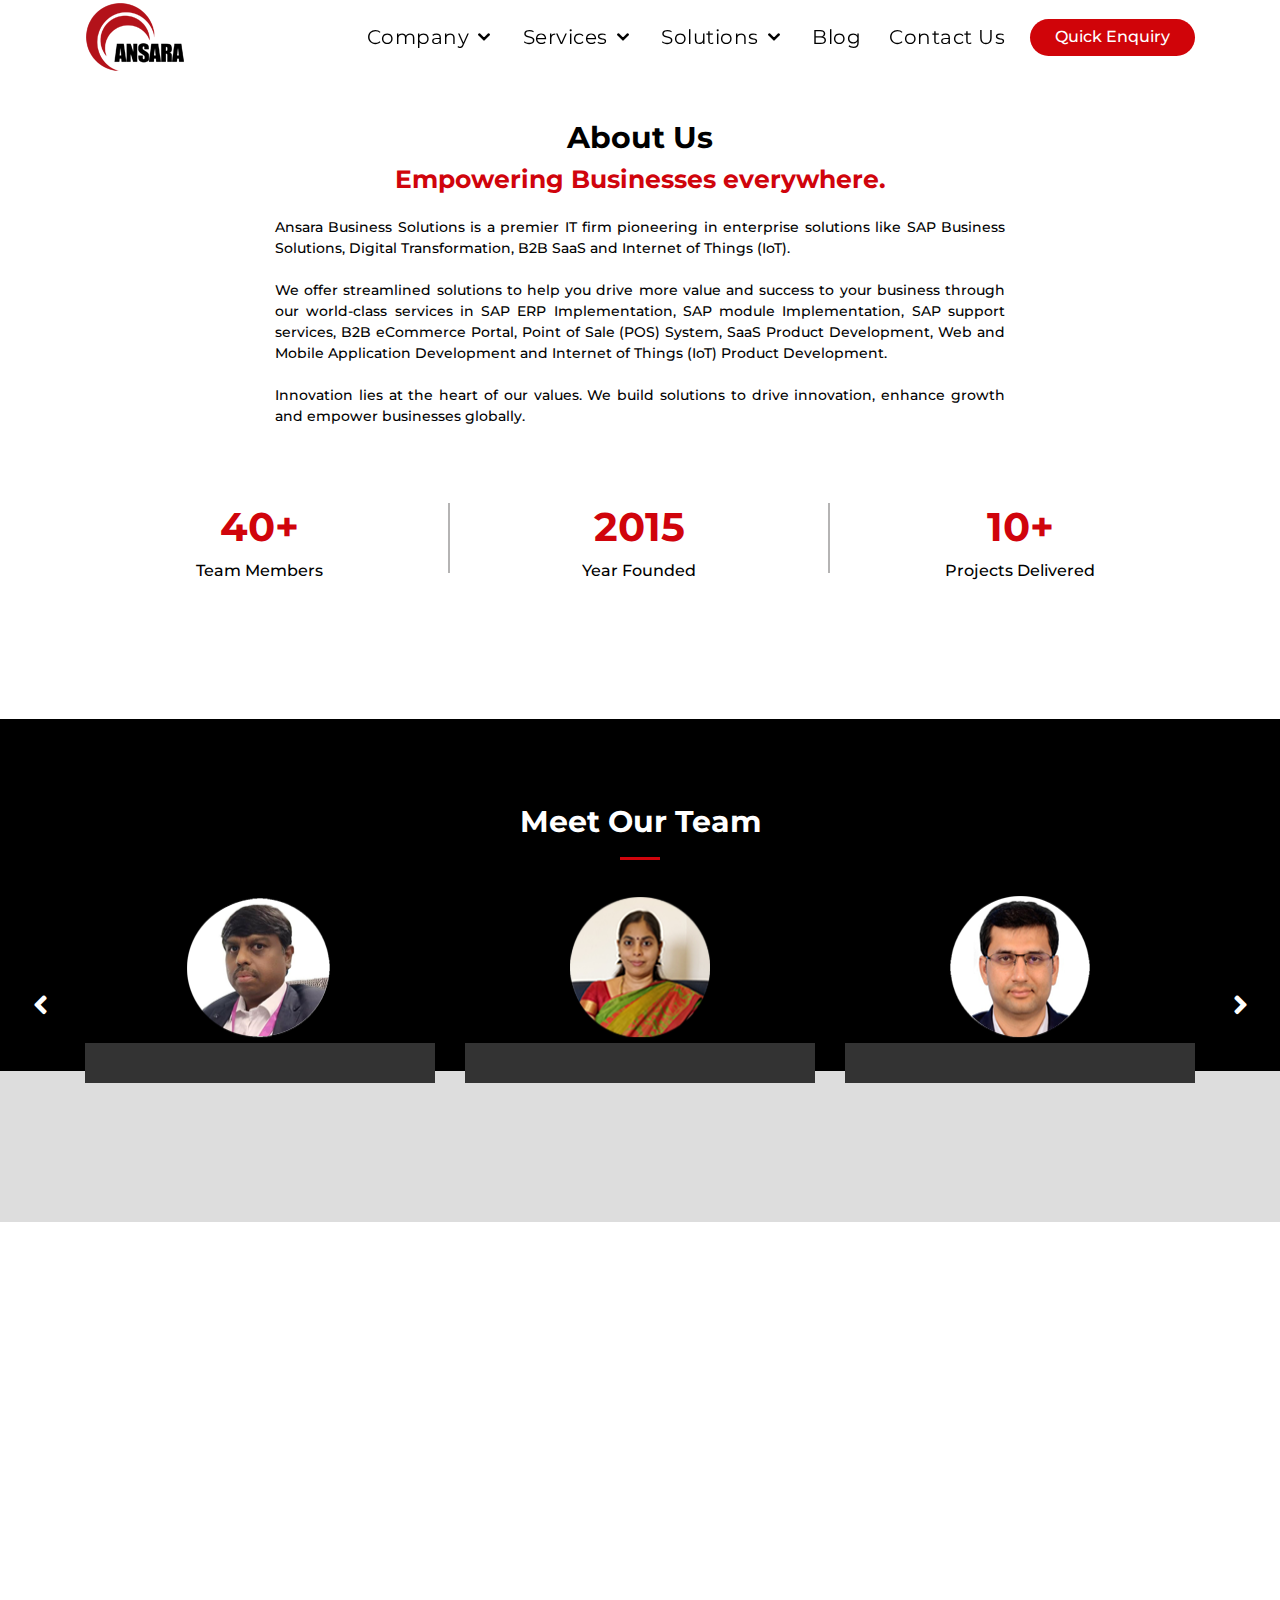
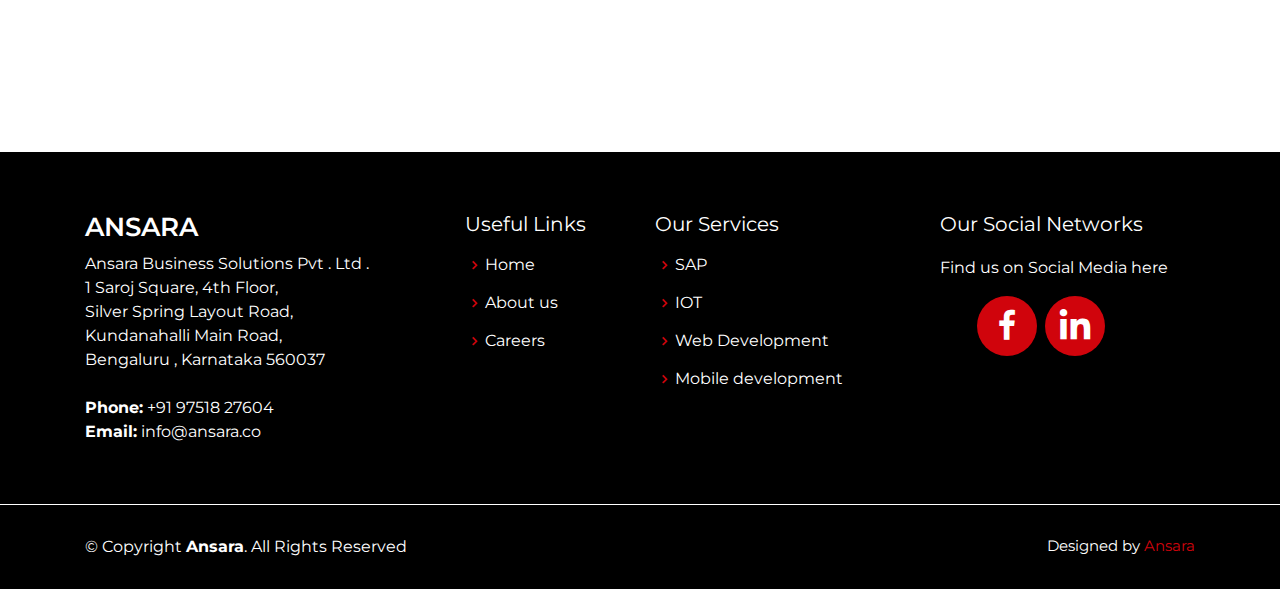
<file: about.html>
<!DOCTYPE html>
<html lang="en">

<head>
  <meta charset="utf-8">
  <meta content="width=device-width, initial-scale=1.0" name="viewport">

  <title>Ansara - SaaS Business Solutions | Business Consulting | Web App Development</title>
  <meta content="" name="description">
  <meta content="" name="keywords">

  <!-- Favicons -->
  <link href="assets/img/favicon.png" rel="icon">
  <link href="assets/img/apple-touch-icon.png" rel="apple-touch-icon">
  <link rel="stylesheet" href="https://use.fontawesome.com/releases/v5.6.3/css/all.css">

  <!-- Google Fonts -->
 <link href="https://fonts.googleapis.com/css2?family=Montserrat:wght@100;200;300;400;500;600;700;800;900&display=swap" rel="stylesheet">

  <!-- Vendor CSS Files -->
  <link href="assets/vendor/bootstrap/css/bootstrap.min.css" rel="stylesheet">
  <link href="assets/vendor/icofont/icofont.min.css" rel="stylesheet">
  <link href="assets/vendor/boxicons/css/boxicons.min.css" rel="stylesheet">
  <link href="assets/vendor/remixicon/remixicon.css" rel="stylesheet">
  <link href="assets/vendor/venobox/venobox.css" rel="stylesheet">
  <link href="assets/vendor/owl.carousel/assets/owl.carousel.min.css" rel="stylesheet">
  <link href="assets/vendor/aos/aos.css" rel="stylesheet">

  <!-- Template Main CSS File -->
  <link href="assets/css/style.css" rel="stylesheet">
  <link href="assets/css/style1.css" rel="stylesheet">
 <style>
   .fa, .fas {
    font-weight: 900;
    font-size: 30px;
    color: #fff;
}
.team1{
  width:150px !important;
  height:150px !important;
}
   .testimonials{
	background-color: #000;
	position: relative;
	/* padding-top: 80px; */
	&:after{
		content: '';
		position: absolute;
		bottom: 0;
		left: 0;
		right: 0;
		width: 100%;
		height: 30%;
		background-color: #ddd;
	}
}
#customers-testimonials {
	.item-details{
		background-color: #333333;
		color: #fff;
		padding: 20px 10px;
		text-align: left;
		h5{
			margin: 0 0 15px;
			font-size: 18px;
			line-height: 18px;
			span{
				color: red;
				float:right;
				padding-right: 20px;
			}
		}
		p{
			font-size: 14px;
		}
	}
	.item {
			text-align: center;
			// padding: 20px;
			margin-bottom:80px;
	}
}
.owl-carousel .owl-nav [class*='owl-'] {
  -webkit-transition: all .3s ease;
  transition: all .3s ease;
}
.owl-carousel .owl-nav [class*='owl-'].disabled:hover {
  background-color: #D6D6D6;
}
.owl-carousel {
  position: relative;
}
.owl-carousel .owl-next,
.owl-carousel .owl-prev {
  width: 50px;
  height: 50px;
	line-height: 50px;
	border-radius: 50%;
  position: absolute;
  top: 30%;
	font-size: 20px;
  color: #fff;
	border: 1px solid #ddd;
	text-align: center;
}
.owl-carousel .owl-prev {
  left: -70px;
}
.owl-carousel .owl-next {
  right: -70px;
}
/*Model-popup*/

.pg {
    background: #000;
    border-radius: 0px;
    height: auto;
    padding: 0px;
}
.modal-header {
  border-bottom: 1px solid #000;
}
.close {
    float: right;
    font-size: 1.5rem;
    font-weight: 700;
    line-height: 1;
    color: #fff;
    /* text-shadow: 0 1px 0 #fff; */
    /* opacity: .5; */
}
.ph{
  color: #969090 !important;
  background: url(assets/img/down-chevron.svg) no-repeat right #252525!important;
  border-bottom: 1px solid #fff!important;
}
.phone_line {
    width: 75% !important;
    position: relative;
    left: 95px;
    top: -45px;
}
.modal-dialog {
    max-width: 1200px !important;
    margin: 1.75rem auto;
}
.pg-txt {
    font-size: 36px;
    font-weight: 600;
    margin-top: -60px !important;
    position: relative;
    text-align: center;
    
}
.pro {
    margin: 0px !important;
    padding: 0px !important;
    padding-bottom: 20px !important;
}

/*Model-popup*/

 </style>
 
</head>

<body>

  <!-- ======= Header ======= -->
  <header id="header" class="fixed-top ">
    <div class="container d-flex align-items-center">

      <h1 class="logo mr-auto"><a href="index.html">
      	<img src="assets/img/logo1.png" alt="logo"/>
      </a></h1>
      

      <nav class="nav-menu d-none d-lg-block ">
        <ul>
        <li class="drop-down"><a href="">Company</a>
           <ul>
              <li class="border_line">
                <img src="assets/img/Droup_down_icons/about.png" alt="logo" class="rounded mx-auto d-block drop_img"/>
                <a href="about.html">About</a></li>



                <li>
                <img src="assets/img/Droup_down_icons/careers.png" alt="logo"  class=" rounded mx-auto d-block drop_img" />
                <a href="career.html">Careers</a></li>
             
              <!-- <li>
                <img src="assets/img/Droup_down_icons/partner.png" alt="logo"  class="rounded mx-auto d-block drop_img" style="width:45px;"/>
                <a href="#">Partners</a>
              </li> -->

             </ul>
      </li>
      <li class="drop-down"><a href="">Services</a>
           <ul>
              <li class="border_line">
                <img src="assets/img/Droup_down_icons/sap.png" alt="logo"   class="rounded mx-auto d-block drop_img"/>
                <a href="sap.html">SAP</a>
              </li>
              <li class="border_line">
               <img src="assets/img/Droup_down_icons/iot2.png" alt="logo"  class="rounded mx-auto d-block drop_img"/>
                <a href="iot.html">IoT</a>
              </li>
              <li class="border_line">
               <img src="assets/img/Droup_down_icons/webdev.png" alt="logo"  class="rounded mx-auto d-block drop_img"/>
                <a href="web_dev.html">Web <br> Development</a>
              </li>
              <li>
                <img src="assets/img/Droup_down_icons/mobiledev.png" alt="logo" class="rounded mx-auto d-block drop_img"/>
                <a href="web_dev.html">Mobile <br> Development</a>
              </li>

             </ul>
      </li>
      <li class="drop-down"><a href="">Solutions</a>
        <ul>
           <li>
             <img src="assets/img/Droup_down_icons/h-logo.png" alt="logo" class="rounded mx-auto d-block drop_img" style="width: 70px;"/>
             <a href="hos.html">Hybrid  Ordering  system</a></li>

          </ul>
   </li>
     
          <li><a href="#">Blog</a></li>
          <li><a href="contact.html">Contact Us</a></li>
          
         
      </nav><!-- .nav-menu -->

      <a href="#myModal" class="get-started-btn scrollto" data-toggle="modal">Quick Enquiry</a>

    </div>
  </header><!-- End Header -->

  

  <main id="main">

  

    <!-- =======  Client-Section ======= -->
    <section id="abt_top">

      <div class="container">

        <div class="abt_section">
          <h2>About Us</h2>
          <h1>Empowering Businesses everywhere.</h1></div>
        

        <div class="row">

        	<div class="col-md-2"></div>
          <div class="col-md-8">
              <p class="abt" style="text-align:justify;">
                Ansara Business Solutions is a premier IT firm pioneering in enterprise solutions 
                like SAP Business Solutions, Digital Transformation, B2B SaaS and Internet of Things (IoT).<br><br>
                We offer streamlined solutions to help you drive more value and success to your business through 
                our world-class services in SAP ERP Implementation, SAP module Implementation, SAP support services,
                 B2B eCommerce Portal, Point of Sale (POS) System, SaaS Product Development, Web and Mobile Application
                  Development and Internet of Things (IoT) Product Development.<br><br>
                  Innovation lies at the heart of our values. We build solutions to drive innovation, 
                  enhance growth and empower businesses globally.


              </p>
          </div>
          <div class="col-md-2"></div>

        </div>


        <div class="row team">
        
          <div class="col-md-4 text-center border_line1">
            <h2>40+</h2>
            <p>Team Members</p>
          </div>
          <div class="col-md-4 text-center border_line1">
             <h2>2015</h2>
            <p>Year Founded</p>
          </div>
          <div class="col-md-4 text-center">
             <h2>10+</h2>
            <p>Projects Delivered</p>
          </div>
          <!-- <div class="col-md-3 text-center">
             <h2>1,500</h2>
            <p>Lives Touched</p>
          </div> -->
       
        </div>


      </div>
    </section>
    <!-- End Client Section -->

  <!-- our Key Team --->
  <section class="testimonials">
    <div class="container">
      <div class="section-title">
        <h2 class="key">Meet Our Team</h2>
    </div>
        <div class="row">
          <div class="col-sm-12">
            <div id="customers-testimonials" class="owl-carousel">
  
              <!--TESTIMONIAL 1 -->
              <div class="item">
                <div class="shadow-effect">
                  <center><img src="assets/img/team/9.png" class="img-responsive team1"></center>
                  <div class="item-details">
                    <!-- <h5>Chicken for two Roasted <span>$21</span></h5>
                    <p>There was a time when Chinese food in this country meant (Americanized) Cantonese food.</p> -->
                  </div>
                </div>
              </div>
              <!--END OF TESTIMONIAL 1 -->
              <!--TESTIMONIAL 2 -->
              <div class="item">
                <div class="shadow-effect">
                  <!-- <img class="img-responsive" src="https://image.freepik.com/free-photo/dishes-with-healthy-waffles_1220-367.jpg" alt=""> -->
                  <center><img src="assets/img/team/14.png" class="img-responsive team1"></center>
                  <div class="item-details">
                  
                  </div>
                </div>
              </div>
              <!--END OF TESTIMONIAL 2 -->
              <!--TESTIMONIAL 3 -->
              <div class="item">
                <div class="shadow-effect">
                  <center><img src="assets/img/team/2.png" class="img-responsive team1"></center>
                  <div class="item-details">
                  
                  </div>
                </div>
              </div>
              <!--END OF TESTIMONIAL 3 -->
              <!--TESTIMONIAL 4 -->
              <div class="item">
                <div class="shadow-effect">
                  <center><img src="assets/img/team/6.png" class="img-responsive team1"></center>
                  <div class="item-details">
                    
                  </div>
                </div>
              </div>
              <!--END OF TESTIMONIAL 4 -->
              <!--TESTIMONIAL 5 -->
              <div class="item">
                <div class="shadow-effect">
                  <center><img src="assets/img/team/12.png" class="img-responsive team1"></center>
                  <div class="item-details">
                  
                  </div>
                </div>
              </div>
              <!--END OF TESTIMONIAL 5 -->
              <!--TESTIMONIAL 6 -->
              <div class="item">
                <div class="shadow-effect">
                  <center><img src="assets/img/team/3.png" class="img-responsive team1"></center>
                  <div class="item-details">
                  
                  </div>
                </div>
              </div>
              <!--END OF TESTIMONIAL 6 -->
              <!--TESTIMONIAL 7 -->
              <div class="item">
                <div class="shadow-effect">
                  <center><img src="assets/img/team/11.png" class="img-responsive team1"></center>
                  <div class="item-details">
                  
                  </div>
                </div>
              </div>
              <!--END OF TESTIMONIAL 7 -->
              <!--TESTIMONIAL 8 -->
              <div class="item">
                <div class="shadow-effect">
                  <center><img src="assets/img/team/8.png" class="img-responsive team1"></center>
                  <div class="item-details">
                  
                  </div>
                </div>
              </div>
              <!--END OF TESTIMONIAL 8 -->
               <!--TESTIMONIAL 9 -->
               <div class="item">
                <div class="shadow-effect">
                  <center><img src="assets/img/team/4.png" class="img-responsive team1"></center>
                  <div class="item-details">
                  
                  </div>
                </div>
              </div>
              <!--END OF TESTIMONIAL 9 -->
               <!--TESTIMONIAL 10 -->
               <div class="item">
                <div class="shadow-effect">
                  <center><img src="assets/img/team/15.png" class="img-responsive team1"></center>
                  <div class="item-details">
                  
                  </div>
                </div>
              </div>
              <!--END OF TESTIMONIAL 10 -->
               <!--TESTIMONIAL 11 -->
               <div class="item">
                <div class="shadow-effect">
                  <center><img src="assets/img/team/18.png" class="img-responsive team1"></center>
                  <div class="item-details">
                  
                  </div>
                </div>
              </div>
              <!--END OF TESTIMONIAL 11 -->
               <!--TESTIMONIAL 12 -->
               <div class="item">
                <div class="shadow-effect">
                  <center><img src="assets/img/team/1.png" class="img-responsive team1"></center>
                  <div class="item-details">
                  
                  </div>
                </div>
              </div>
              <!--END OF TESTIMONIAL 12 -->
                <!--TESTIMONIAL 13 -->
                <div class="item">
                  <div class="shadow-effect">
                    <center><img src="assets/img/team/7.png" class="img-responsive team1"></center>
                    <div class="item-details">
                    
                    </div>
                  </div>
                </div>
                <!--END OF TESTIMONIAL 13 -->
                 <!--TESTIMONIAL 14 -->
                 <div class="item">
                  <div class="shadow-effect">
                    <center><img src="assets/img/team/5.png" class="img-responsive team1"></center>
                    <div class="item-details">
                    
                    </div>
                  </div>
                </div>
                <!--END OF TESTIMONIAL 14 -->
                 <!--TESTIMONIAL 15 -->
                 <div class="item">
                  <div class="shadow-effect">
                    <center><img src="assets/img/team/10.png" class="img-responsive team1"></center>
                    <div class="item-details">
                    
                    </div>
                  </div>
                </div>
                <!--END OF TESTIMONIAL 15 -->
                 <!--TESTIMONIAL 16 -->
                 <div class="item">
                  <div class="shadow-effect">
                    <center><img src="assets/img/team/13.png" class="img-responsive team1"></center>
                    <div class="item-details">
                    
                    </div>
                  </div>
                </div>
                <!--END OF TESTIMONIAL 16 -->
                 <!--TESTIMONIAL 17 -->
                 <div class="item">
                  <div class="shadow-effect">
                    <center><img src="assets/img/team/17.png" class="img-responsive team1"></center>
                    <div class="item-details">
                    
                    </div>
                  </div>
                </div>
                <!--END OF TESTIMONIAL 17 -->
                  <!--TESTIMONIAL 18 -->
                  <div class="item">
                    <div class="shadow-effect">
                      <center><img src="assets/img/team/16.png" class="img-responsive team1"></center>
                      <div class="item-details">
                      
                      </div>
                    </div>
                  </div>
                  <!--END OF TESTIMONIAL 18 -->

            </div>
          </div>
        </div>
        </div>
      </section>

 <!-- our Key Team end --->

  <section>
      <div class="container" data-aos="fade-up">

        <div class="section-title">
          <h2>Our Core Values</h2>
         </div>

        <div class="row core">

        <div class="col-md-2">
           <img src="assets/img/abt_icons/clarity.svg" class="core_img" width="65" height="65"/>
        </div>
        <div class="col-md-4">
          <div class="core_section">
          <h2>Clarity</h2>
           <p>We demonstrate transparency, honesty, respect for others and trustworthiness in all we do.
          </p>
        </div>
        </div>

        <div class="col-md-2">
           <img src="assets/img/abt_icons/account.svg" class="core_img" width="65" height="65"/>
        </div>

        <div class="col-md-4">
          <div class="core_section">
          <h2>Accountability</h2>
           <p>We take responsibility for our commitments, actions and results.</p>
        </div>
        </div>


        </div>

         <div class="row core">

        <div class="col-md-2">
           <img src="assets/img/abt_icons/teamwork.svg" class="core_img" width="65" height="65"/>
        </div>
        <div class="col-md-4">
          <div class="core_section">
          <h2>TeamWork</h2>
           <p>We work together to accelerate success for our customers. </p>
        </div>
        </div>

        <div class="col-md-2">
           <img src="assets/img/abt_icons/innovation.svg" class="core_img" width="65" height="65"/>
        </div>

        <div class="col-md-4">
          <div class="core_section">
          <h2>Innovation</h2>
           <p>We adapt to and create change in pursuit of success.
          </p>
        </div>
        </div>


        </div>

      </div>
    </section>

   <!--Modal-popup-->
    <div class="container"> 

    <!-- Button to trigger modal -->
   
     
      <!-- Modal -->
      <div class="modal fade" id="myModal" tabindex="-1" role="dialog" aria-labelledby="myModalLabel" aria-hidden="true">
        <div class="modal-dialog">
          <div class="modal-content">
            <div class="pg">
            <div class="modal-header"> 
              <button type="button" class="close" data-dismiss="modal" aria-hidden="true">x</button>
               
             </div> 
            
               
            <div class="modal-body">
             
              <div class="container">
                
                <h2 class="pg-txt">Got a project in mind <span class="dot1">?</span></h2>
               
                <div class="row pro">
        
                <div class="col-md-6">
                 <h2 class="h2_style">WE CAN BUILD TOGETHER <span class="dot">.</span></h2>
                 <p class="p_style">Ansara is committed to bringing your ideas to life.<br>
                 Brief us about your requirements and we will get in<br>
                 touch with you!</p>
                 <img src="assets/img/illustration.png"  class="img-fluid" style="margin-left:30px;"/>
                 </div>
        
              <div class="col-md-6">
               <div class="ps">
               <div class="row">
               <div class="col-md-6">
                    <div class="form-group label-floating">
                                <label class="control-label" for="name">Full Name</label>
                                <input class="form-control" id="full_name2" type="text" name="full_name" >
                                
                              </div>
                              
                              <div class="form-group label-floating">
                                <label class="control-label" for="name">Phone</label>
                                 <select class="form-control ph" style="color: #969090 !important;" id="country2" name="country">
                                  <option>+91</option>
                                  <option>+966</option>
                                  <option>+1</option>
                                 
                                </select>
                                <!-- <i class="fa fa-angle-down down_angle"></i> -->
                                <input class="form-control ph-line" id="phone2" type="text" name="phone">
                               
                              </div>
                   </div>
                <div class="col-md-6">
        
                           <div class="form-group label-floating">
                                <label class="control-label" for="email">Email</label>
                                <input class="form-control" id="email2" type="text" name="email">
                                
                              </div>
        
                               <div class="form-group label-floating">
                                <label class="control-label" for="email">Skype/google Talk ID</label>
                                <input class="form-control" id="skype2" type="email" name="skype">
                               
                              </div>
                  </div>
               
                </div><!--row end-->
        
                <div class="form-group label-floating">
                                  <label for="message" class="control-label" style="margin-top: -15px;">Project Brief</label>
                                  <textarea class="form-control" rows="3" id="message2" name="message" style="height: 40px;margin-top:-20px;"></textarea>
                                  
                              </div>
        <center> <button name="submit" class="formbtn" onClick="sendContact2();">Send</button><br><div class="message_info2"></div></center>
        
        </div><!--div end-->
        
        
        </div>
        
        
        
        </div><!--col-6 end-->
        
          </div>
        </div>
         
         
         </div>
         
         
         
            </div>





            </div>
            <!-- <div class="modal-footer">
              <button type="button" class="btn btn-default" data-dismiss="modal">Close</button>
              <button type="button" class="btn btn-primary">Save changes</button>
            </div>  -->
           </div>
        </div>
      </div>
      
    </div> 
   <!--end-modal-popup-->
    
   

  </main><!-- End #main -->
<!-- ======= Footer ======= -->
   <footer id="footer">

   <!--  <div class="footer-newsletter">
      <div class="container">
        <div class="row justify-content-center">
          <div class="col-lg-6">
            <h4>Join Our Newsletter</h4>
            <p>Tamen quem nulla quae legam multos aute sint culpa legam noster magna</p>
            <form action="" method="post">
              <input type="email" name="email"><input type="submit" value="Subscribe">
            </form>
          </div>
        </div>
      </div>
    </div> -->

    <div class="footer-top">
      <div class="container">
        <div class="row">

          <div class="col-lg-4 col-md-6 footer-contact">
            <h3>Ansara </h3>
            <p>
              Ansara Business Solutions Pvt . Ltd .<br>
              1 Saroj Square, 4th Floor, <br>
              Silver Spring Layout Road, <br>
              Kundanahalli Main Road,<br>
              Bengaluru , Karnataka 560037<br><br>
             
              <strong>Phone:</strong> +91 97518 27604<br>
              <strong>Email:</strong> info@ansara.co<br>
            </p>
          </div>

          <div class="col-lg-2 col-md-6 footer-links">
            <h4>Useful Links</h4>
            <ul>
              <li><i class="bx bx-chevron-right"></i> <a href="index.html">Home</a></li>
              <li><i class="bx bx-chevron-right"></i> <a href="about.html">About us</a></li>
              <li><i class="bx bx-chevron-right"></i> <a href="career.html">Careers</a></li>
              <!-- <li><i class="bx bx-chevron-right"></i> <a href="#">Partners</a></li> -->
              
            </ul>
          </div>

          <div class="col-lg-3 col-md-6 footer-links">
            <h4>Our Services</h4>
            <ul>
              <li><i class="bx bx-chevron-right"></i> <a href="sap.html">SAP</a></li>
              <li><i class="bx bx-chevron-right"></i> <a href="iot.html">IOT</a></li>
              <li><i class="bx bx-chevron-right"></i> <a href="web_dev.html">Web Development</a></li>
              <li><i class="bx bx-chevron-right"></i> <a href="web_dev.html">Mobile development</a></li>
              
            </ul>
          </div>

          <div class="col-lg-3 col-md-6 footer-links">
            <h4>Our Social Networks</h4>
            <p>Find us on Social Media here</p>
            <center><div class="social-links mt-3">
              <!-- <a href="#" class="twitter"><i class="bx bxl-twitter"></i></a> -->
              <a href="#" class="facebook"><i class="bx bxl-facebook"></i></a>
              <!-- <a href="#" class="instagram"><i class="bx bxl-instagram"></i></a>
              <a href="#" class="google-plus"><i class="bx bxl-skype"></i></a> -->
              <a href="#" class="linkedin"><i class="bx bxl-linkedin"></i></a>
            </div></center>
          </div>

        </div>
      </div>
    </div>

    <div class="container footer-bottom clearfix">
      <div class="copyright">
        &copy; Copyright <strong><span>Ansara</span></strong>. All Rights Reserved
      </div>
      <div class="credits">
      

         Designed by <a href="https://ansara.co/">Ansara</a>
      </div>
    </div>
  </footer>  
  
 

  <a href="#" class="back-to-top"><i class="ri-arrow-up-line"></i></a>
  
  <!-- <div id="preloader"></div> -->

  <!-- Vendor JS Files -->
  <script src="assets/vendor/jquery/jquery.min.js"></script>
  <script src="assets/vendor/bootstrap/js/bootstrap.bundle.min.js"></script>
  <script src="assets/vendor/jquery.easing/jquery.easing.min.js"></script>
  <script src="assets/vendor/php-email-form/validate.js"></script>
  <script src="assets/vendor/waypoints/jquery.waypoints.min.js"></script>
  <script src="assets/vendor/isotope-layout/isotope.pkgd.min.js"></script>
  <script src="assets/vendor/venobox/venobox.min.js"></script>
  <script src="assets/vendor/owl.carousel/owl.carousel.min.js"></script>
  <script src="assets/vendor/aos/aos.js"></script>

  <!-- Template Main JS File -->
  <script src="assets/js/main.js"></script>
<script>
  jQuery(document).ready(function($) {
"use strict";
$('#customers-testimonials').owlCarousel( {
		loop: true,
		center: true,
		items: 3,
		margin: 30,
		autoplay: true,
		dots:true,
    nav:true,
		autoplayTimeout: 8500,
		smartSpeed: 450,
  	navText: ['<i class="fa fa-angle-left"></i>','<i class="fa fa-angle-right"></i>'],
		responsive: {
			0: {
				items: 1
			},
			768: {
				items: 2
			},
			1170: {
				items: 3
			}
		}
	});
});

function sendContact2() {
    var valid;  
    valid = validateContact2();
    if(valid) {
      var full_name=$("#full_name2").val();
      var email=$("#email2").val();
      var country=$("#country2").val();
      var phone=$("#phone2").val();
      var sc_id=$("#skype2").val();
      var message=$("#message2").val();
      $.ajax({
              type: 'POST',
              url: 'mail.php',
              data: {full_name:full_name,email:email,country:country,phone:phone,sc_id:sc_id,message:message,type:"enquiry"},
              success: function(data){
                  //alert("aaaaaaaaa");
                  if(data=='sent'){
                      $(".message_info2").html("<span style='color:#2bb54a; font-weight:bold;'>Your Mail is Received!!!</span>");
                      $("#full_name2").val('');
                      $("#phone2").val('');
                      $("#email2").val('');
                      $("#skype2").val('');
                      $("#message2").val('');
                      $(".formbtn").html("Submitted");
                      $(".formbtn").css("background-color",'#000');
                      $(".formbtn").css("border",'1px solid #fff !important;');
                  }
                  else{
                     // $(".message_info2").html("<span style='color:#ff0000; font-weight:bold;'>Not Sent !!!</span>");
                  }
                  
              }
      })  
    }      
}


function validateContact2() {
    var valid = true; 

    if(!$("#full_name2").val()) {
        $("#full_name2").css('background-image','linear-gradient(#009688, #fd1313), linear-gradient(#D2D2D2, #fd1313)');
        valid = false;
    }   
    if(!$("#email2").val()){
        $("#email2").css('background-image','linear-gradient(#009688, #fd1313), linear-gradient(#D2D2D2, #fd1313)');
        valid = false;
    }
    if(!$("#email2").val().match(/^([\w-\.]+@([\w-]+\.)+[\w-]{2,4})?$/)) {
        $("#email2").focus();
        $("#email2").css('background-image','linear-gradient(#009688, #fd1313), linear-gradient(#D2D2D2, #fd1313)');
        valid = false;
    }
    if(!$("#country2").val()) {
        $("#country2").css('background-image','linear-gradient(#009688, #fd1313), linear-gradient(#D2D2D2, #fd1313)');
        valid = false;
    }
    if(!$("#phone2").val()) {
        $("#phone2").css('background-image','linear-gradient(#009688, #fd1313), linear-gradient(#D2D2D2, #fd1313)');
        valid = false;
    }
   
    if(!$("#message2").val()) {
        $("#message2").css('background-image','linear-gradient(#009688, #fd1313), linear-gradient(#D2D2D2, #fd1313)');
        valid = false;
    }
    return valid;
}  
</script>

</body>

</html>
</file>
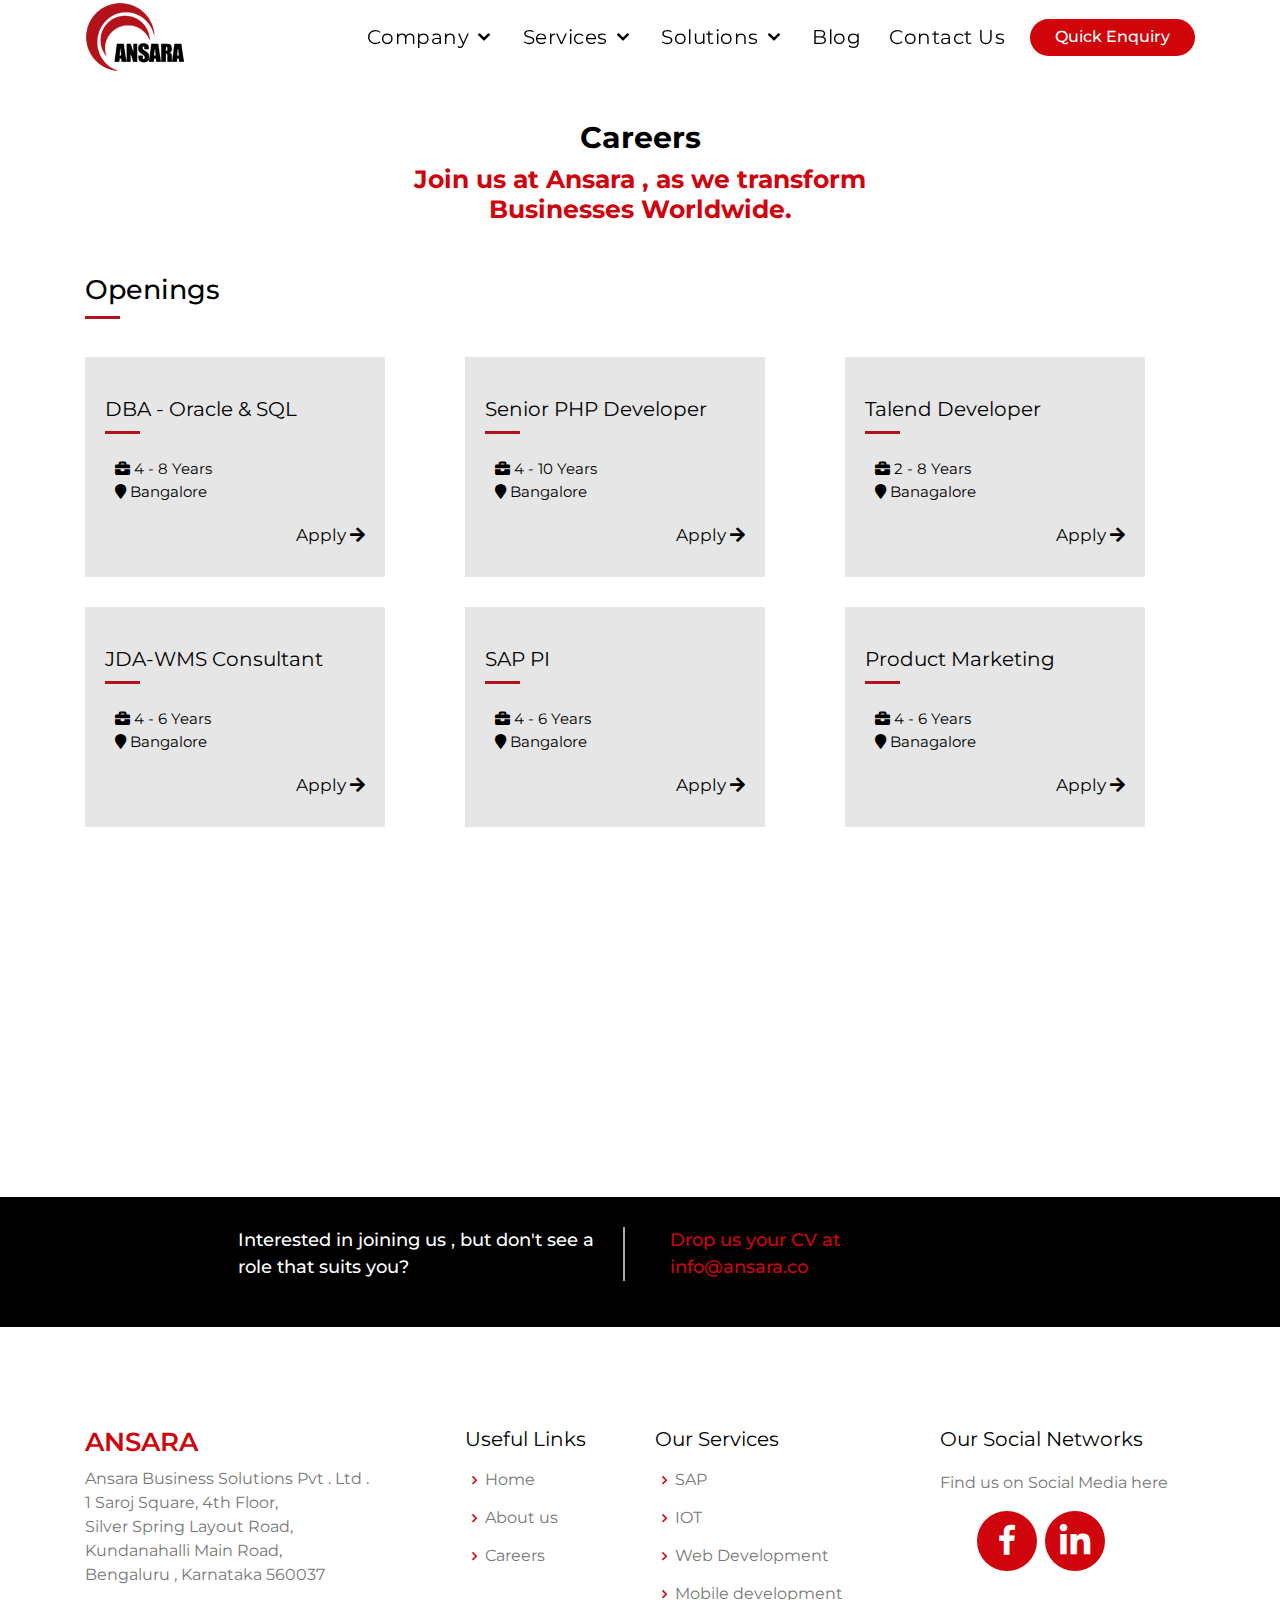
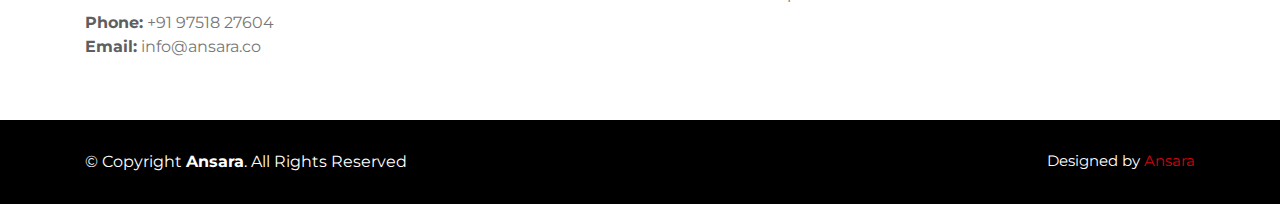
<file: career.html>
<!DOCTYPE html>
<html lang="en">

<head>
  <meta charset="utf-8">
  <meta content="width=device-width, initial-scale=1.0" name="viewport">

  <title>Ansara - SaaS Business Solutions | Business Consulting | Web App Development</title>
  <meta content="" name="description">
  <meta content="" name="keywords">

  <!-- Favicons -->
  <link href="assets/img/favicon.png" rel="icon">
  <link href="assets/img/apple-touch-icon.png" rel="apple-touch-icon">
  <link rel="stylesheet" href="https://use.fontawesome.com/releases/v5.6.3/css/all.css">

  <!-- Google Fonts -->
 <link href="https://fonts.googleapis.com/css2?family=Montserrat:wght@100;200;300;400;500;600;700;800;900&display=swap" rel="stylesheet">

  <!-- Vendor CSS Files -->
  <link href="assets/vendor/bootstrap/css/bootstrap.min.css" rel="stylesheet">
  <link href="assets/vendor/icofont/icofont.min.css" rel="stylesheet">
  <link href="assets/vendor/boxicons/css/boxicons.min.css" rel="stylesheet">
  <link href="assets/vendor/remixicon/remixicon.css" rel="stylesheet">
  <link href="assets/vendor/venobox/venobox.css" rel="stylesheet">
  <link href="assets/vendor/owl.carousel/assets/owl.carousel.min.css" rel="stylesheet">
  <link href="assets/vendor/aos/aos.css" rel="stylesheet">

  <!-- Template Main CSS File -->
  <link href="assets/css/style.css" rel="stylesheet">
  <link href="assets/css/style1.css" rel="stylesheet">
 <style>
/*Model-popup*/

.pg {
    background: #000;
    border-radius: 0px;
    height: auto;
    padding: 0px;
}
.modal-header {
  border-bottom: 1px solid #000;
}
.close {
    float: right;
    font-size: 1.5rem;
    font-weight: 700;
    line-height: 1;
    color: #fff;
    /* text-shadow: 0 1px 0 #fff; */
    /* opacity: .5; */
}
.ph{
  color: #969090 !important;
  background: url(assets/img/down-chevron.svg) no-repeat right #252525!important;
  border-bottom: 1px solid #fff!important;
}
.phone_line {
    width: 75% !important;
    position: relative;
    left: 95px;
    top: -45px;
}
.modal-dialog {
    max-width: 1200px !important;
    margin: 1.75rem auto;
}
.pg-txt {
    font-size: 36px;
    font-weight: 600;
    margin-top: -60px !important;
    position: relative;
    text-align: center;
    
}
.pro {
    margin: 0px !important;
    padding: 0px !important;
    padding-bottom: 20px !important;
}

/*Model-popup*/
 </style>
 
</head>

<body>

  <!-- ======= Header ======= -->
  <header id="header" class="fixed-top ">
    <div class="container d-flex align-items-center">

      <h1 class="logo mr-auto"><a href="index.html">
      	<img src="assets/img/logo1.png" alt="logo"/>
      </a></h1>
      

      <nav class="nav-menu d-none d-lg-block ">
        <ul>
        <li class="drop-down"><a href="">Company</a>
           <ul>
              <li class="border_line">
                <img src="assets/img/Droup_down_icons/about.png" alt="logo" class="rounded mx-auto d-block drop_img"/>
                <a href="about.html">About</a></li>



                <li>
                <img src="assets/img/Droup_down_icons/careers.png" alt="logo"  class=" rounded mx-auto d-block drop_img" />
                <a href="career.html">Careers</a></li>
             
              <!-- <li>
                <img src="assets/img/Droup_down_icons/partner.png" alt="logo"  class="rounded mx-auto d-block drop_img" style="width:45px;"/>
                <a href="#">Partners</a>
              </li> -->

             </ul>
      </li>
      <li class="drop-down"><a href="">Services</a>
           <ul>
              <li class="border_line">
                <img src="assets/img/Droup_down_icons/sap.png" alt="logo"   class="rounded mx-auto d-block drop_img"/>
                <a href="sap.html">SAP</a>
              </li>
              <li class="border_line">
               <img src="assets/img/Droup_down_icons/iot2.png" alt="logo"  class="rounded mx-auto d-block drop_img"/>
                <a href="iot.html">IoT</a>
              </li>
              <li class="border_line">
               <img src="assets/img/Droup_down_icons/webdev.png" alt="logo"  class="rounded mx-auto d-block drop_img"/>
                <a href="web_dev.html">Web <br> Development</a>
              </li>
              <li>
                <img src="assets/img/Droup_down_icons/mobiledev.png" alt="logo" class="rounded mx-auto d-block drop_img"/>
                <a href="web_dev.html">Mobile <br> Development</a>
              </li>

             </ul>
      </li>
      <li class="drop-down"><a href="">Solutions</a>
        <ul>
           <li>
             <img src="assets/img/Droup_down_icons/h-logo.png" alt="logo" class="rounded mx-auto d-block drop_img" style="width: 70px;"/>
             <a href="hos.html">Hybrid  Ordering  system</a></li>

          </ul>
   </li>
     
          <li><a href="#">Blog</a></li>
          <li><a href="contact.html">Contact Us</a></li>
          
          <!--<li class="drop-down"><a href="">Drop Down</a>
            <ul>
              <li><a href="#">Drop Down 1</a></li>
              <li class="drop-down"><a href="#">Deep Drop Down</a>
                <ul>
                  <li><a href="#">Deep Drop Down 1</a></li>
                  <li><a href="#">Deep Drop Down 2</a></li>
                  <li><a href="#">Deep Drop Down 3</a></li>
                  <li><a href="#">Deep Drop Down 4</a></li>
                  <li><a href="#">Deep Drop Down 5</a></li>
                </ul>
              </li>
              <li><a href="#">Drop Down 2</a></li>
              <li><a href="#">Drop Down 3</a></li>
              <li><a href="#">Drop Down 4</a></li>
            </ul>
          </li>
          <li><a href="#contact">Contact</a></li>

        </ul>-->
      </nav><!-- .nav-menu -->

       <a href="#myModal" class="get-started-btn scrollto" data-toggle="modal">Quick Enquiry</a>

    </div>
  </header><!-- End Header -->

  

  <main id="main">

  

    <!-- =======  Client-Section ======= -->
    <section id="abt_top">

      <div class="container">

        <div class="abt_section">
          <h2>Careers</h2>
          <h1>Join us at Ansara , as we transform<br>
            Businesses Worldwide.

        </h1>
        </div>
        <h2 class="opn">Openings
            <div class="bord-btm"></div>
        </h2>

        <div class="row" >
            <div class="col-xl-4 col-md-6 d-flex align-items-stretch" data-aos="zoom-in" data-aos-delay="100">
            <div class="career-box">
                <h3>DBA - Oracle & SQL</h3>
                <div class="bord-btm"></div>
                <br>
                <p> <i class="fa fa-briefcase" aria-hidden="true"></i> 4 - 8 Years </p>
                <p> <i class="fa fa-map-marker" aria-hidden="true"></i> Bangalore</p>
                <a href="enquiry.php" target="_blank" class="a_link">Apply <i class="fa fa-arrow-right" aria-hidden="true"></i></a>
            </div>
            </div>
  
            <div class="col-xl-4 col-md-6 d-flex align-items-stretch mt-4 mt-md-0" data-aos="zoom-in" data-aos-delay="200">
                <div class="career-box">
                    <h3>Senior PHP Developer</h3>
                    <div class="bord-btm"></div>
                    <br>
                    <p> <i class="fa fa-briefcase" aria-hidden="true"></i> 4 - 10 Years </p>
                    <p> <i class="fa fa-map-marker" aria-hidden="true"></i> Bangalore </p>
                    <a href="enquiry.php" target="_blank" class="a_link">Apply <i class="fa fa-arrow-right" aria-hidden="true"></i></a>
               </div> 
            </div>
  
            <div class="col-xl-4 col-md-6 d-flex align-items-stretch mt-4 mt-xl-0" data-aos="zoom-in" data-aos-delay="300">
                <div class="career-box">
                    <h3>Talend Developer</h3>
                    <div class="bord-btm"></div>
                    <br>
                    <p> <i class="fa fa-briefcase" aria-hidden="true"></i> 2 - 8 Years </p>
                    <p> <i class="fa fa-map-marker" aria-hidden="true"></i> Banagalore</p>
                    <a href="enquiry.php" target="_blank" class="a_link">Apply <i class="fa fa-arrow-right" aria-hidden="true"></i></a>
                </div>
            </div>
  
            <div class="col-xl-4 col-md-6 d-flex align-items-stretch" data-aos="zoom-in" data-aos-delay="100">
              <div class="career-box">
                  <h3>JDA-WMS Consultant</h3>
                  <div class="bord-btm"></div>
                  <br>
                  <p> <i class="fa fa-briefcase" aria-hidden="true"></i> 4 - 6 Years </p>
                  <p> <i class="fa fa-map-marker" aria-hidden="true"></i> Bangalore</p>
                  <a href="enquiry.php" target="_blank" class="a_link">Apply <i class="fa fa-arrow-right" aria-hidden="true"></i></a>
              </div>
              </div>
    
              <div class="col-xl-4 col-md-6 d-flex align-items-stretch mt-4 mt-md-0" data-aos="zoom-in" data-aos-delay="200">
                  <div class="career-box">
                      <h3>SAP PI</h3>
                      <div class="bord-btm"></div>
                      <br>
                      <p> <i class="fa fa-briefcase" aria-hidden="true"></i> 4 - 6 Years </p>
                      <p> <i class="fa fa-map-marker" aria-hidden="true"></i> Bangalore </p>
                      <a href="enquiry.php" target="_blank" class="a_link">Apply <i class="fa fa-arrow-right" aria-hidden="true"></i></a>
                 </div> 
              </div>
    
              <div class="col-xl-4 col-md-6 d-flex align-items-stretch mt-4 mt-xl-0" data-aos="zoom-in" data-aos-delay="300">
                  <div class="career-box">
                      <h3>Product Marketing</h3>
                      <div class="bord-btm"></div>
                      <br>
                      <p> <i class="fa fa-briefcase" aria-hidden="true"></i> 4 - 6 Years </p>
                      <p> <i class="fa fa-map-marker" aria-hidden="true"></i> Banagalore</p>
                      <a href="enquiry.php" target="_blank" class="a_link">Apply <i class="fa fa-arrow-right" aria-hidden="true"></i></a>
                  </div>
              </div>
              <div class="col-xl-4 col-md-6 d-flex align-items-stretch" data-aos="zoom-in" data-aos-delay="100">
                <div class="career-box">
                    <h3>SAP SD</h3>
                    <div class="bord-btm"></div>
                    <br>
                    <p> <i class="fa fa-briefcase" aria-hidden="true"></i> 5 - 10 Years </p>
                    <p> <i class="fa fa-map-marker" aria-hidden="true"></i> Bangalore</p>
                    <a href="enquiry.php" target="_blank" class="a_link">Apply <i class="fa fa-arrow-right" aria-hidden="true"></i></a>
                </div>
                </div>
      
                <div class="col-xl-4 col-md-6 d-flex align-items-stretch mt-4 mt-md-0" data-aos="zoom-in" data-aos-delay="200">
                    <div class="career-box">
                        <h3>SAP MM</h3>
                        <div class="bord-btm"></div>
                        <br>
                        <p> <i class="fa fa-briefcase" aria-hidden="true"></i> 8 - 12 Years </p>
                        <p> <i class="fa fa-map-marker" aria-hidden="true"></i> Bangalore </p>
                        <a href="enquiry.php" target="_blank" class="a_link">Apply <i class="fa fa-arrow-right" aria-hidden="true"></i></a>
                   </div> 
                </div>
      
                <!-- <div class="col-xl-4 col-md-6 d-flex align-items-stretch mt-4 mt-xl-0" data-aos="zoom-in" data-aos-delay="300">
                    <div class="career-box">
                        <h3>Product Marketing</h3>
                        <div class="bord-btm"></div>
                        <br>
                        <p> <i class="fa fa-briefcase" aria-hidden="true"></i> 4 - 6 Years </p>
                        <p> <i class="fa fa-map-marker" aria-hidden="true"></i> Banagalore</p>
                        <a href="https://www.linkedin.com/jobs/view/2534021171/ " target="_blank" class="a_link">Apply <i class="fa fa-arrow-right" aria-hidden="true"></i></a>
                    </div>
                </div> -->
    
            
  
          </div>
        
      </div>
    </section>
    <!-- End Client Section -->

  
    <div class="container-fluid bg_black">
    <div class="row">
        <div class="col-md-2"></div>
    <div class="col-md-4">
     <p style="border-right: 2px solid #a7a7a7;">Interested in joining us , but don't see a<br>
        role that suits you?</p>
    </div>
    <div class="col-md-4">
     <p style="padding-left: 15px;"><a href="mailto:info@ansara.co">Drop us your CV at<br>
        info@ansara.co</a></p>
    </div>
    <div class="col-md-2"></div>
    </div>
    </div>
  
 <!--Modal-popup-->
 <div class="container"> 

  <!-- Button to trigger modal -->
 
   
    <!-- Modal -->
    <div class="modal fade" id="myModal" tabindex="-1" role="dialog" aria-labelledby="myModalLabel" aria-hidden="true">
      <div class="modal-dialog">
        <div class="modal-content">
          <div class="pg">
          <div class="modal-header"> 
            <button type="button" class="close" data-dismiss="modal" aria-hidden="true">x</button>
             
           </div> 
          
             
          <div class="modal-body">
           
            <div class="container">
              
              <h2 class="pg-txt">Got a project in mind <span class="dot1">?</span></h2>
             
              <div class="row pro">
      
              <div class="col-md-6">
               <h2 class="h2_style">WE CAN BUILD TOGETHER <span class="dot">.</span></h2>
               <p class="p_style">Ansara is committed to bringing your ideas to life.<br>
               Brief us about your requirements and we will get in<br>
               touch with you!</p>
               <img src="assets/img/illustration.png"  class="img-fluid" style="margin-left:30px;"/>
               </div>
      
            <div class="col-md-6">
               <div class="ps">
               <div class="row">
               <div class="col-md-6">
                    <div class="form-group label-floating">
                                <label class="control-label" for="name">Full Name</label>
                                <input class="form-control" id="full_name2" type="text" name="full_name" >
                                
                              </div>
                              
                              <div class="form-group label-floating">
                                <label class="control-label" for="name">Phone</label>
                                 <select class="form-control ph" style="color: #969090 !important;" id="country2" name="country">
                                  <option>+91</option>
                                  <option>+966</option>
                                  <option>+1</option>
                                 
                                </select>
                                <!-- <i class="fa fa-angle-down down_angle"></i> -->
                                <input class="form-control ph-line" id="phone2" type="text" name="phone">
                               
                              </div>
                   </div>
                <div class="col-md-6">
        
                           <div class="form-group label-floating">
                                <label class="control-label" for="email">Email</label>
                                <input class="form-control" id="email2" type="text" name="email">
                                
                              </div>
        
                               <div class="form-group label-floating">
                                <label class="control-label" for="email">Skype/google Talk ID</label>
                                <input class="form-control" id="skype2" type="email" name="skype">
                               
                              </div>
                  </div>
               
                </div><!--row end-->
        
                <div class="form-group label-floating">
                                  <label for="message" class="control-label" style="margin-top: -15px;">Project Brief</label>
                                  <textarea class="form-control" rows="3" id="message2" name="message" style="height: 40px;margin-top:-20px;"></textarea>
                                  
                              </div>
        <center> <button name="submit" class="formbtn" onClick="sendContact2();">Send</button><br><div class="message_info2"></div></center>
        
        </div><!--div end-->
      
      
      </div>
      
      
      
      </div><!--col-6 end-->
      
        </div>
      </div>
       
       
       </div>
       
       
       
          </div>





          </div>
          <!-- <div class="modal-footer">
            <button type="button" class="btn btn-default" data-dismiss="modal">Close</button>
            <button type="button" class="btn btn-primary">Save changes</button>
          </div>  -->
         </div>
      </div>
    </div>
    
  </div> 
 <!--end-modal-popup-->
  
 

   

  </main><!-- End #main -->
<!-- ======= Footer ======= -->
   <footer id="footer">

   <!--  <div class="footer-newsletter">
      <div class="container">
        <div class="row justify-content-center">
          <div class="col-lg-6">
            <h4>Join Our Newsletter</h4>
            <p>Tamen quem nulla quae legam multos aute sint culpa legam noster magna</p>
            <form action="" method="post">
              <input type="email" name="email"><input type="submit" value="Subscribe">
            </form>
          </div>
        </div>
      </div>
    </div> -->

    <div class="footer-top" style="background-color: #fff !important;">
      <div class="container">
        <div class="row">

          <div class="col-lg-4 col-md-6 footer-contact">
            <h3 style="color:#d0040c !important;">Ansara </h3>
            <p style="color:#777777 !important;">
              Ansara Business Solutions Pvt . Ltd .<br>
              1 Saroj Square, 4th Floor, <br>
              Silver Spring Layout Road, <br>
              Kundanahalli Main Road,<br>
              Bengaluru , Karnataka 560037<br><br>
              <strong style="color:#5e5e5e !important;">Phone:</strong> +91 97518 27604<br>
              <strong style="color:#5e5e5e !important;">Email:</strong> info@ansara.co<br>
            </p>
          </div>

          <div class="col-lg-2 col-md-6 footer-links">
            <h4 style="color:#000 !important;">Useful Links</h4>
            <ul>
              <li><i class="bx bx-chevron-right"></i> <a href="index.html" style="color:#777777 !important;">Home</a></li>
              <li><i class="bx bx-chevron-right"></i> <a href="about.html" style="color:#777777 !important;">About us</a></li>
              <li><i class="bx bx-chevron-right"></i> <a href="career.html" style="color:#777777 !important;">Careers</a></li>
              <!-- <li><i class="bx bx-chevron-right"></i> <a href="#" style="color:#777777 !important;">Partners</a></li> -->
              
            </ul>
          </div>

          <div class="col-lg-3 col-md-6 footer-links">
            <h4 style="color:#000 !important;">Our Services</h4>
            <ul>
              <li><i class="bx bx-chevron-right"></i> <a href="sap.html" style="color:#777777 !important;">SAP</a></li>
              <li><i class="bx bx-chevron-right"></i> <a href="iot.html" style="color:#777777 !important;">IOT</a></li>
              <li><i class="bx bx-chevron-right"></i> <a href="web_dev.html" style="color:#777777 !important;">Web Development</a></li>
              <li><i class="bx bx-chevron-right"></i> <a href="web_dev.html" style="color:#777777 !important;">Mobile development</a></li>
              
            </ul>
          </div>

          <div class="col-lg-3 col-md-6 footer-links">
            <h4 style="color:#000 !important;">Our Social Networks</h4>
            <p class="fp">Find us on Social Media here</p>
            <center><div class="social-links mt-3">
             <!-- <a href="#" class="twitter"><i class="bx bxl-twitter"></i></a> -->
             <a href="#" class="facebook"><i class="bx bxl-facebook"></i></a>
             <!-- <a href="#" class="instagram"><i class="bx bxl-instagram"></i></a>
             <a href="#" class="google-plus"><i class="bx bxl-skype"></i></a> -->
             <a href="#" class="linkedin"><i class="bx bxl-linkedin"></i></a>
            </div></center>
          </div>

        </div>
      </div>
    </div>

    <div class="container footer-bottom clearfix">
      <div class="copyright">
        &copy; Copyright <strong><span>Ansara</span></strong>. All Rights Reserved
      </div>
      <div class="credits">
       

         Designed by <a href="https://ansara.co/">Ansara</a>
      </div>
    </div>
  </footer>  
 

  <a href="#" class="back-to-top"><i class="ri-arrow-up-line"></i></a>
  
  <!-- <div id="preloader"></div> -->

  <!-- Vendor JS Files -->
  <script src="assets/vendor/jquery/jquery.min.js"></script>
  <script src="assets/vendor/bootstrap/js/bootstrap.bundle.min.js"></script>
  <script src="assets/vendor/jquery.easing/jquery.easing.min.js"></script>
  <script src="assets/vendor/php-email-form/validate.js"></script>
  <script src="assets/vendor/waypoints/jquery.waypoints.min.js"></script>
  <script src="assets/vendor/isotope-layout/isotope.pkgd.min.js"></script>
  <script src="assets/vendor/venobox/venobox.min.js"></script>
  <script src="assets/vendor/owl.carousel/owl.carousel.min.js"></script>
  <script src="assets/vendor/aos/aos.js"></script>

  <!-- Template Main JS File -->
  <script src="assets/js/main.js"></script>


  <script type="text/javascript">
    function sendContact2() {
    var valid;  
    valid = validateContact2();
    if(valid) {
      var full_name=$("#full_name2").val();
      var email=$("#email2").val();
      var country=$("#country2").val();
      var phone=$("#phone2").val();
      var sc_id=$("#skype2").val();
      var message=$("#message2").val();
      $.ajax({
              type: 'POST',
              url: 'mail.php',
              data: {full_name:full_name,email:email,country:country,phone:phone,sc_id:sc_id,message:message,type:"enquiry"},
              success: function(data){
                  //alert("aaaaaaaaa");
                  if(data=='sent'){
                      $(".message_info2").html("<span style='color:#2bb54a; font-weight:bold;'>Your Mail is Received!!!</span>");
                      $("#full_name2").val('');
                      $("#phone2").val('');
                      $("#email2").val('');
                      $("#skype2").val('');
                      $("#message2").val('');
                      $(".formbtn").html("Submitted");
                      $(".formbtn").css("background-color",'#000');
                      $(".formbtn").css("border",'1px solid #fff !important;');
                  }
                  else{
                      //$(".message_info2").html("<span style='color:#ff0000; font-weight:bold;'>Not Sent !!!</span>");
                  }
                  
              }
      })  
    }      
}


function validateContact2() {
    var valid = true; 

    if(!$("#full_name2").val()) {
        $("#full_name2").css('background-image','linear-gradient(#009688, #fd1313), linear-gradient(#D2D2D2, #fd1313)');
        valid = false;
    }   
    if(!$("#email2").val()){
        $("#email2").css('background-image','linear-gradient(#009688, #fd1313), linear-gradient(#D2D2D2, #fd1313)');
        valid = false;
    }
    if(!$("#email2").val().match(/^([\w-\.]+@([\w-]+\.)+[\w-]{2,4})?$/)) {
        $("#email2").focus();
        $("#email2").css('background-image','linear-gradient(#009688, #fd1313), linear-gradient(#D2D2D2, #fd1313)');
        valid = false;
    }
    if(!$("#country2").val()) {
        $("#country2").css('background-image','linear-gradient(#009688, #fd1313), linear-gradient(#D2D2D2, #fd1313)');
        valid = false;
    }
    if(!$("#phone2").val()) {
        $("#phone2").css('background-image','linear-gradient(#009688, #fd1313), linear-gradient(#D2D2D2, #fd1313)');
        valid = false;
    }
    
    if(!$("#message2").val()) {
        $("#message2").css('background-image','linear-gradient(#009688, #fd1313), linear-gradient(#D2D2D2, #fd1313)');
        valid = false;
    }
    return valid;
}  
</script>
</body>

</html>
</file>
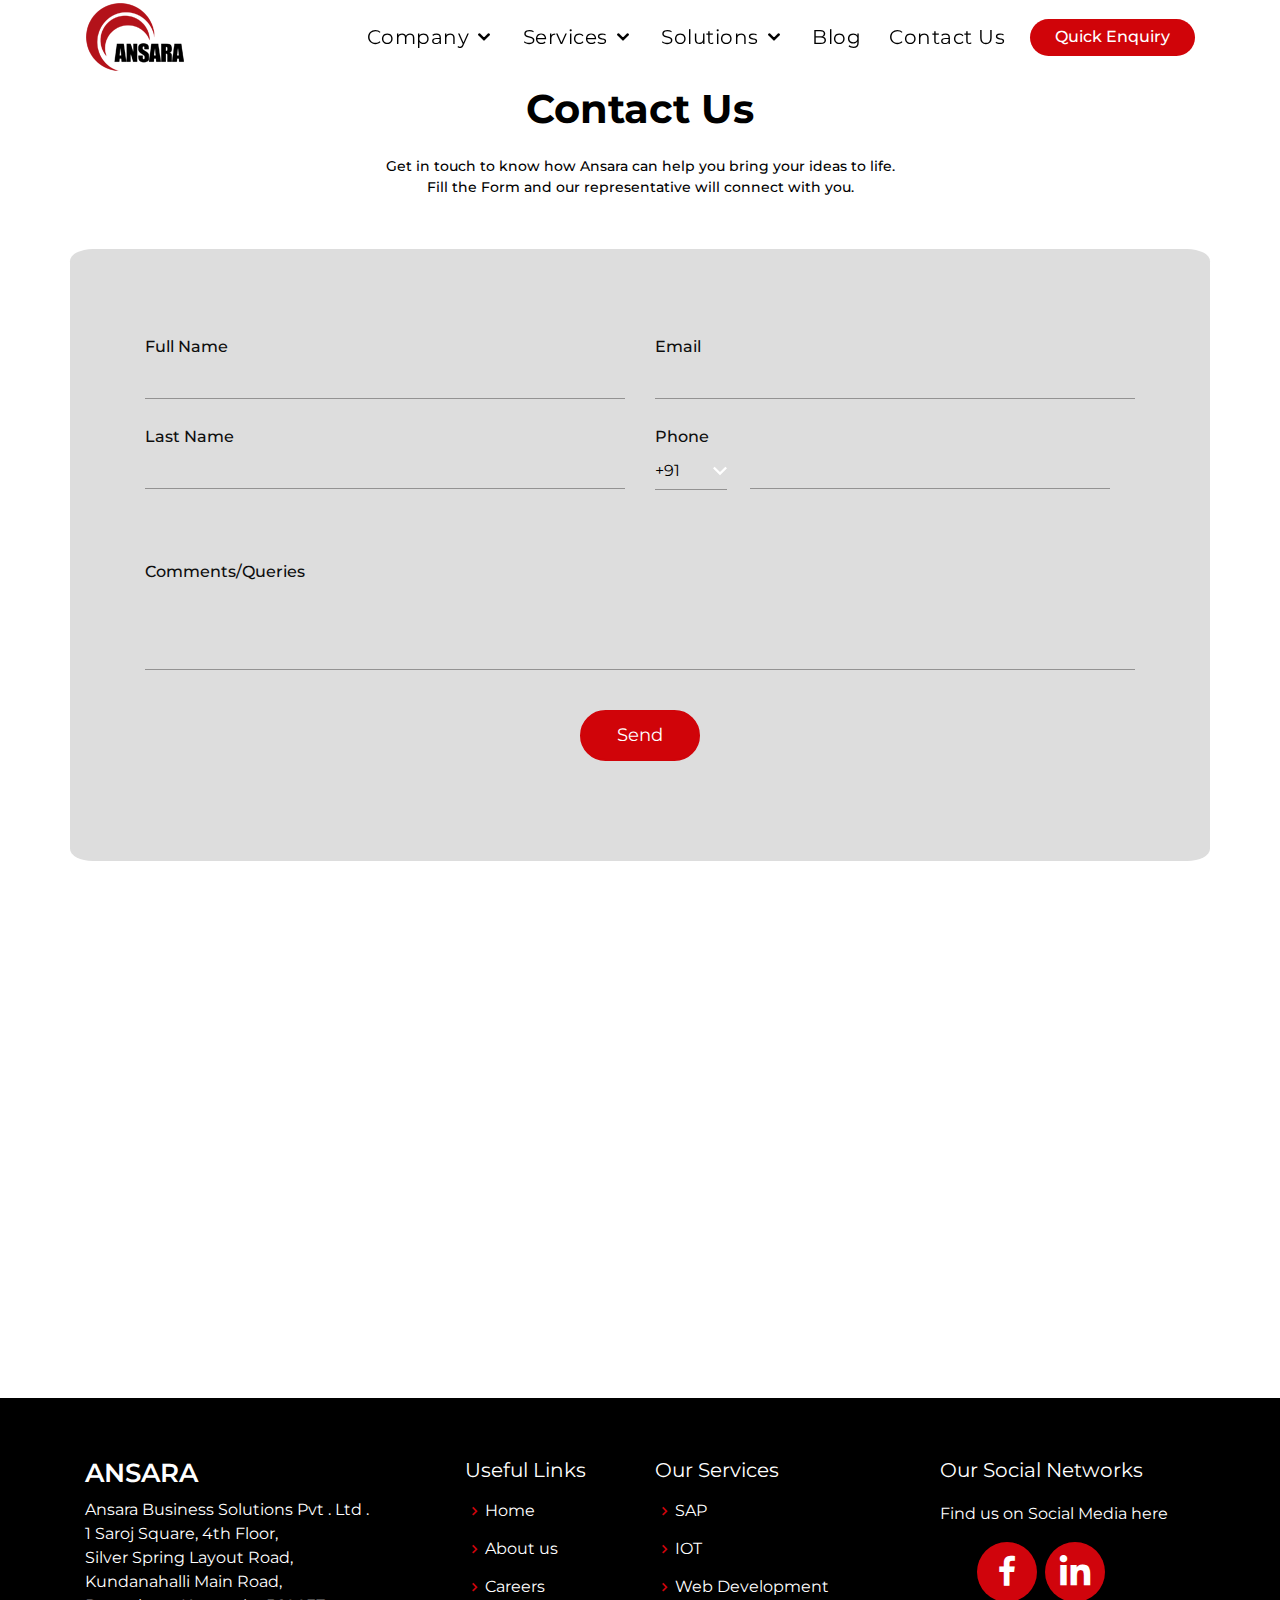
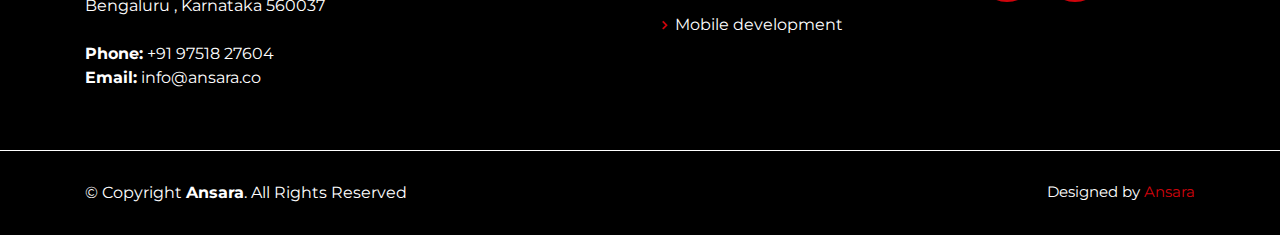
<file: contact.html>
<!DOCTYPE html>
<html lang="en">

<head>
  <meta charset="utf-8">
  <meta content="width=device-width, initial-scale=1.0" name="viewport">

  <title>Ansara - SaaS Business Solutions | Business Consulting | Web App Development</title>
  <meta content="" name="description">
  <meta content="" name="keywords">

  <!-- Favicons -->
  <link href="assets/img/favicon.png" rel="icon">
  <link href="assets/img/apple-touch-icon.png" rel="apple-touch-icon">
 <link rel="stylesheet" href="https://use.fontawesome.com/releases/v5.6.3/css/all.css">
  <!-- Google Fonts -->
 <link href="https://fonts.googleapis.com/css2?family=Montserrat:wght@100;200;300;400;500;600;700;800;900&display=swap" rel="stylesheet">

  <!-- Vendor CSS Files -->
  <link href="assets/vendor/bootstrap/css/bootstrap.min.css" rel="stylesheet">
  <link href="assets/vendor/icofont/icofont.min.css" rel="stylesheet">
  <link href="assets/vendor/boxicons/css/boxicons.min.css" rel="stylesheet">
  <link href="assets/vendor/remixicon/remixicon.css" rel="stylesheet">
  <link href="assets/vendor/venobox/venobox.css" rel="stylesheet">
  <link href="assets/vendor/owl.carousel/assets/owl.carousel.min.css" rel="stylesheet">
  <link href="assets/vendor/aos/aos.css" rel="stylesheet">

  <!-- Template Main CSS File -->
  <link href="assets/css/style.css" rel="stylesheet">
  <link href="assets/css/style1.css" rel="stylesheet">
 <style>
  .form-group .checkbox label, .form-group .radio label, .form-group label {
    font-size: 16px;
    line-height: 1.42857143;
    color: #0e0e0e;
    font-weight: 400;
}
.form-control, .form-group .form-control {
  /* background-image: linear-gradient(#141515, #181919), linear-gradient(#000000, #040404) !important; */
  background-image: linear-gradient(#009688, #009688), linear-gradient(#545252, #D2D2D2);
  }
.form-control {
  color:#000 !important;
}
.ph option {
  background: #fff!important;
}
.phone{
  color: #000 !important;
  background: url(assets/img/down-chevron.svg) no-repeat right #252525!important;
  border-bottom: 1px solid #fff!important;
  border-bottom: 1px solid #939292 !important;
    background-color: #ddd !important;
    
}
.white-color{
  color:#fff !important;
}
/*Model-popup*/

.pg {
    background: #000;
    border-radius: 0px;
    height: auto;
    padding: 0px;
}
.modal-header {
  border-bottom: 1px solid #000;
}
.close {
    float: right;
    font-size: 1.5rem;
    font-weight: 700;
    line-height: 1;
    color: #fff;
    /* text-shadow: 0 1px 0 #fff; */
    /* opacity: .5; */
}
.ph{
  color: #969090 !important;
  background: url(assets/img/down-chevron.svg) no-repeat right #252525!important;
  border-bottom: 1px solid #fff!important;
}
.phone_line {
    width: 75% !important;
    position: relative;
    left: 95px;
    top: -45px;
}
.modal-dialog {
    max-width: 1200px !important;
    margin: 1.75rem auto;
}
.pg-txt {
    font-size: 36px;
    font-weight: 600;
    margin-top: -60px !important;
    position: relative;
    text-align: center;
    
}
.pro {
    margin: 0px !important;
    padding: 0px !important;
    padding-bottom: 20px !important;
}

/*Model-popup*/


 </style>
 
</head>

<body>

  <!-- ======= Header ======= -->
  <header id="header" class="fixed-top ">
    <div class="container d-flex align-items-center">

      <h1 class="logo mr-auto"><a href="index.html">
      	<img src="assets/img/logo1.png" alt="logo"/>
      </a></h1>
      

      <nav class="nav-menu d-none d-lg-block ">
        <ul>
          <li class="drop-down"><a href="">Company</a>
           <ul>
              <li class="border_line">
                <img src="assets/img/Droup_down_icons/about.png" alt="logo" class="rounded mx-auto d-block drop_img"/>
                <a href="about.html">About</a></li>



                <li>
                <img src="assets/img/Droup_down_icons/careers.png" alt="logo"  class=" rounded mx-auto d-block drop_img" />
                <a href="career.html">Careers</a></li>
             
              <!-- <li>
                <img src="assets/img/Droup_down_icons/partner.png" alt="logo"  class="rounded mx-auto d-block drop_img" style="width:45px;"/>
                <a href="#">Partners</a>
              </li> -->

             </ul>
      </li>
      <li class="drop-down"><a href="">Services</a>
           <ul>
              <li class="border_line">
                <img src="assets/img/Droup_down_icons/sap.png" alt="logo"   class="rounded mx-auto d-block drop_img"/>
                <a href="sap.html">SAP</a>
              </li>
              <li class="border_line">
               <img src="assets/img/Droup_down_icons/iot2.png" alt="logo"  class="rounded mx-auto d-block drop_img"/>
                <a href="Iot">IoT</a>
              </li>
              <li class="border_line">
               <img src="assets/img/Droup_down_icons/webdev.png" alt="logo"  class="rounded mx-auto d-block drop_img"/>
                <a href="web_dev.html">Web <br> Development</a>
              </li>
              <li>
                <img src="assets/img/Droup_down_icons/mobiledev.png" alt="logo" class="rounded mx-auto d-block drop_img"/>
                <a href="web_dev.html">Mobile <br> Development</a>
              </li>

             </ul>
      </li>
      <li class="drop-down"><a href="">Solutions</a>
        <ul>
           <li>
             <img src="assets/img/Droup_down_icons/h-logo.png" alt="logo" class="rounded mx-auto d-block drop_img" style="width: 70px;"/>
             <a href="hos.html">Hybrid  Ordering  system</a></li>

          </ul>
   </li>
     
          <li><a href="#">Blog</a></li>
          <li><a href="contact.html">Contact Us</a></li>
          
         
      </nav><!-- .nav-menu -->

      <a href="#myModal" class="get-started-btn scrollto" data-toggle="modal">Quick Enquiry</a>


    </div>
  </header><!-- End Header -->

  

  <main id="main">

  

    <!-- =======  Client-Section ======= -->
    <section>

      <div class="container">

        <div class="contact_top">
          <h2>Contact Us</h2>
          </div>
        

        <div class="row">

        	<div class="col-md-3"></div>
          <div class="col-md-6">
              <p class="abt">Get in touch to know how Ansara can help you bring your ideas to life.<br>
                Fill the Form and our representative will connect with you.</p>
          </div>
          <div class="col-md-3"></div>

        </div>


       
      </div>
    </section>
    <!-- End Client Section -->
    <!--contact-form-->
    <div class="container contact_bg">
     <div class="row">

         <div class="col-md-6">
           <div class="form-group label-floating">
                        <label class="control-label" for="name">Full Name</label>
                        <input class="form-control" id="f_name" type="text" name="f_name" >
                        
                      </div>
                      <div class="form-group label-floating">
                        <label class="control-label" for="name">Last Name</label>
                        <input class="form-control" id="l_name" type="text" name="l_name">
                       
                      </div>
          </div>
       <div class="col-md-6">

                  <div class="form-group label-floating">
                        <label class="control-label" for="email">Email</label>
                        <input class="form-control" id="email" name="email">
                        
                      </div>

                       <div class="form-group label-floating">
                        <label class="control-label" for="email">Phone</label>
                        
                        <select class="form-control phone" id="country" name="country">
                         
                          <option> +91 </option>
                          <option>+966</option>
                          <option>+1</option>
                          
                        </select> 


                        <input class="form-control phone_line" id="phone" name="phone">
                       
                      </div>
         </div>
          <div class="col-md-12">

          <div class="form-group label-floating">
                          <label for="message" class="control-label">Comments/Queries</label>
                          <textarea class="form-control" rows="3" id="message" name="message"></textarea>
                          
                      </div>
                    </div>

      

      
        </div><!--row end-->
        <center> <button name="submit" class="formbtn" onClick="sendContact();">Send</button><br><div class="message_info"></div></center>

      </div>
    <!--end contact-form-->

  

  <section>
      <div class="container" data-aos="fade-up">

        <div class="section-title">
          <h2 class="loc">Locate Us</h2>
         </div>

        <div class="row">
        <div class="col-md-6">
          <iframe src="https://www.google.com/maps/embed?pb=!1m18!1m12!1m3!1d3888.250770942096!2d77.709386714135!3d12.95579881873192!2m3!1f0!2f0!3f0!3m2!1i1024!2i768!4f13.1!3m3!1m2!1s0x3bae136b8d0c6f87%3A0x70c32b25c0d01205!2sAnsara%20Business%20Solutions%20P%20Ltd!5e0!3m2!1sen!2sin!4v1617262541162!5m2!1sen!2sin" width="500" height="350" style="border:0;" allowfullscreen="" loading="lazy"></iframe>
        </div>
        <div class="col-md-6">
          <div class="row">
            <div class="col-md-2">
              <img src="assets/img/contact_icons/location.png" width="40"/> 


            </div>
            <div class="col-md-10">
              <p class="contct_p">Ansara Business Solution Private Limited,Saroj Square.<br>
              1,4th Floor Silver Spring Road,Whitefield Main Road,<br>
              Kundanahalli,Bengaluru<br>
              Karnataka 560037,India
            </p>
            </div>
             <div class="col-md-2">
                <img src="assets/img/contact_icons/call.png" width="40"/> 
             </div>
            <div class="col-md-10">
              <p class="contct_p">India: +91 97518 27604<br>
              KSA: +966 503280109<br>
             Monday-Friday (9am-6pm)</p>
            </div>
             <div class="col-md-2">
                <img src="assets/img/contact_icons/mail.png" width="40"/> 

             </div>
            <div class="col-md-10">
              <p class="contct_p">Email: info@ansara.co<br>
              Web: www.ansara.co</p>
            </div>
          </div>
        </div>
        

        </div>

        
      </div>
    </section>

    <!--Modal-popup-->
    <div class="container"> 

      <!-- Button to trigger modal -->
     
       
        <!-- Modal -->
        <div class="modal fade" id="myModal" tabindex="-1" role="dialog" aria-labelledby="myModalLabel" aria-hidden="true">
          <div class="modal-dialog">
            <div class="modal-content">
              <div class="pg">
              <div class="modal-header"> 
                <button type="button" class="close" data-dismiss="modal" aria-hidden="true">x</button>
                 
               </div> 
              
                 
              <div class="modal-body">
               
                <div class="container">
                  
                  <h2 class="pg-txt">Got a project in mind <span class="dot1">?</span></h2>
                 
                  <div class="row pro">
          
                  <div class="col-md-6">
                   <h2 class="h2_style">WE CAN BUILD TOGETHER <span class="dot">.</span></h2>
                   <p class="p_style">Ansara is committed to bringing your ideas to life.<br>
                   Brief us about your requirements and we will get in<br>
                   touch with you!</p>
                   <img src="assets/img/illustration.png"  class="img-fluid" style="margin-left:30px;"/>
                   </div>
          
                <div class="col-md-6">
                 <div class="ps">
                 <div class="row">
                 <div class="col-md-6">
                      <div class="form-group label-floating">
                                  <label class="control-label white-color" for="name">Full Name</label>
                                  <input class="form-control" id="full_name2" type="text" name="full_name" >
                                  
                                </div>
                                
                                <div class="form-group label-floating">
                                  <label class="control-label white-color" for="name">Phone</label>
                                   <select class="form-control ph" name="country" id="country2">
                                    <option>+91</option>
                                    <option>+966</option>
                                    <option>+1</option>
                                   
                                  </select>
                                  <!-- <i class="fa fa-angle-down down_angle"></i> -->
                                  <input class="form-control ph-line" id="phone2" type="text" name="phone">
                                 
                                </div>
                     </div>
                  <div class="col-md-6">
          
                             <div class="form-group label-floating">
                                  <label class="control-label white-color" for="email">Email</label>
                                  <input class="form-control" id="email2" type="text" name="email">
                                  
                                </div>
          
                                 <div class="form-group label-floating">
                                  <label class="control-label white-color" for="email">Skype/google Talk ID</label>
                                  <input class="form-control" id="skype2" type="text" name="skype">
                                 
                                </div>
                    </div>
                 
                  </div><!--row end-->
          
                  <div class="form-group label-floating">
                                    <label for="message" class="control-label white-color" style="margin-top: -15px;">Project Brief</label>
                                    <textarea class="form-control" rows="3" id="message2" name="message" style="height: 40px;margin-top:-20px;"></textarea>
                                    
                                </div>
          <!-- <center> <a href="#" class="formbtn">Submit</a></center> -->
          <center> <button name="submit" class="formbtn" onClick="sendContact2();">Send</button><br><div class="message_info2"></div></center>
          
          </div><!--div end-->
          
          
          </div>
          
          
          
          </div><!--col-6 end-->
          
            </div>
          </div>
           
           
           </div>
           
           
           
              </div>
  
  
  
  
  
              </div>
              <!-- <div class="modal-footer">
                <button type="button" class="btn btn-default" data-dismiss="modal">Close</button>
                <button type="button" class="btn btn-primary">Save changes</button>
              </div>  -->
             </div>
          </div>
        </div>
        
      </div> 
     <!--end-modal-popup-->
      
   

  </main><!-- End #main -->
<!-- ======= Footer ======= -->
   <footer id="footer">

   

    <div class="footer-top">
      <div class="container">
        <div class="row">

          <div class="col-lg-4 col-md-6 footer-contact">
            <h3>Ansara </h3>
            <p>
              Ansara Business Solutions Pvt . Ltd .<br>
              1 Saroj Square, 4th Floor, <br>
              Silver Spring Layout Road, <br>
              Kundanahalli Main Road,<br>
              Bengaluru , Karnataka 560037<br><br>
              <strong>Phone:</strong> +91 97518 27604<br>
              <strong>Email:</strong> info@ansara.co<br>
            </p>
          </div>

          <div class="col-lg-2 col-md-6 footer-links">
            <h4>Useful Links</h4>
            <ul>
              <li><i class="bx bx-chevron-right"></i> <a href="index.html">Home</a></li>
              <li><i class="bx bx-chevron-right"></i> <a href="about.html">About us</a></li>
              <li><i class="bx bx-chevron-right"></i> <a href="career.html">Careers</a></li>
              <!-- <li><i class="bx bx-chevron-right"></i> <a href="#">Partners</a></li> -->
              
            </ul>
          </div>

          <div class="col-lg-3 col-md-6 footer-links">
            <h4>Our Services</h4>
            <ul>
              <li><i class="bx bx-chevron-right"></i> <a href="sap.html">SAP</a></li>
              <li><i class="bx bx-chevron-right"></i> <a href="iot.html">IOT</a></li>
              <li><i class="bx bx-chevron-right"></i> <a href="web_dev.html">Web Development</a></li>
              <li><i class="bx bx-chevron-right"></i> <a href="web_dev.html">Mobile development</a></li>
              
            </ul>
          </div>

          <div class="col-lg-3 col-md-6 footer-links">
            <h4>Our Social Networks</h4>
            <p>Find us on Social Media here</p>
            <center><div class="social-links mt-3">
              <!-- <a href="#" class="twitter"><i class="bx bxl-twitter"></i></a> -->
              <a href="#" class="facebook"><i class="bx bxl-facebook"></i></a>
              <!-- <a href="#" class="instagram"><i class="bx bxl-instagram"></i></a>
              <a href="#" class="google-plus"><i class="bx bxl-skype"></i></a> -->
              <a href="#" class="linkedin"><i class="bx bxl-linkedin"></i></a>
            </div></center>
          </div>

        </div>
      </div>
    </div>

    <div class="container footer-bottom clearfix">
      <div class="copyright">
        &copy; Copyright <strong><span>Ansara</span></strong>. All Rights Reserved
      </div>
      <div class="credits">
       

         Designed by <a href="https://ansara.co/">Ansara</a>
      </div>
    </div>
  </footer>  
 

  <a href="#" class="back-to-top"><i class="ri-arrow-up-line"></i></a>
  
 <!--  <div id="preloader"></div> -->

  <!-- Vendor JS Files -->
  <script src="assets/vendor/jquery/jquery.min.js"></script>
  <script src="assets/vendor/bootstrap/js/bootstrap.bundle.min.js"></script>
  <script src="assets/vendor/jquery.easing/jquery.easing.min.js"></script>
  <script src="assets/vendor/php-email-form/validate.js"></script>
  <script src="assets/vendor/waypoints/jquery.waypoints.min.js"></script>
  <script src="assets/vendor/isotope-layout/isotope.pkgd.min.js"></script>
  <script src="assets/vendor/venobox/venobox.min.js"></script>
  <script src="assets/vendor/owl.carousel/owl.carousel.min.js"></script>
  <script src="assets/vendor/aos/aos.js"></script>

  <!-- Template Main JS File -->
  <script src="assets/js/main.js"></script>

<script type="text/javascript">
function sendContact() {
    var valid;  
    valid = validateContact();
    if(valid) {
      var f_name=$("#f_name").val();
      var l_name=$("#l_name").val();
      var email=$("#email").val();
      var country=$("#country").val();
      var phone=$("#phone").val();
      var message=$("#message").val();
      $.ajax({
              type: 'POST',
              url: 'mail.php',
              data: {f_name:f_name,l_name:l_name,email:email,country:country,phone:phone,message:message,type:"contact"},
              success: function(data){
                  //alert("aaaaaaaaa");
                  if(data=='sent'){
                       $(".message_info").html("<span style='color:#2bb54a; font-weight:bold;'>Your Mail is Received!!!</span>");
                       $("#f_name").val('');
                       $("#l_name").val('');
                       $("#phone").val('');
                       $("#email").val('');
                       $("#message").val('');
                       $(".formbtn").html("Submitted");
                       $(".formbtn").css("background-color",'#000');
                       $(".formbtn").css("border",'1px solid #fff !important;');
                  }
                  else{
                    //  $(".message_info").html("<span style='color:#ff0000; font-weight:bold;'>Not Sent !!!</span>");
                  }
              }
      })  
    }      
}
function validateContact() {
  var valid = true; 

  if(!$("#f_name").val()) {
      $("#f_name").css('background-image','linear-gradient(#009688, #fd1313), linear-gradient(#D2D2D2, #fd1313)');
      valid = false;
  }
  if(!$("#l_name").val()) {
      $("#l_name").css('background-image','linear-gradient(#009688, #fd1313), linear-gradient(#D2D2D2, #fd1313)');
      valid = false;
  }
  
  if(!$("#email").val()) {
      $("#email").css('background-image','linear-gradient(#009688, #fd1313), linear-gradient(#D2D2D2, #fd1313)');
      valid = false;
  }
  if(!$("#email").val().match(/^([\w-\.]+@([\w-]+\.)+[\w-]{2,4})?$/)) {
      $("#email").focus();
      $("#email").css('background-image','linear-gradient(#009688, #fd1313), linear-gradient(#D2D2D2, #fd1313)');
      valid = false;
  }
  if(!$("#country").val()) {
      $("#country").css('background-image','linear-gradient(#009688, #fd1313), linear-gradient(#D2D2D2, #fd1313)');
      valid = false;
  }
  
  if(!$("#phone").val()) {
      $("#phone").css('background-image','linear-gradient(#009688, #fd1313), linear-gradient(#D2D2D2, #fd1313)');
      valid = false;
  }
      
  if(!$("#message").val()) {
      $("#message").css('background-image','linear-gradient(#009688, #fd1313), linear-gradient(#D2D2D2, #fd1313)');
      valid = false;
  }
  
  return valid;
}


function sendContact2() {
    var valid;  
    valid = validateContact2();
    if(valid) {
      var full_name=$("#full_name2").val();
      var email=$("#email2").val();
      var country=$("#country2").val();
      var phone=$("#phone2").val();
      var sc_id=$("#skype2").val();
      var message=$("#message2").val();
      $.ajax({
              type: 'POST',
              url: 'mail.php',
              data: {full_name:full_name,email:email,country:country,phone:phone,sc_id:sc_id,message:message,type:"enquiry"},
              success: function(data){
                  //alert("aaaaaaaaa");
                  if(data=='sent'){
                      $(".message_info2").html("<span style='color:#2bb54a; font-weight:bold;'>Your Mail is Received!!!</span>");
                      $("#full_name2").val('');
                      $("#phone2").val('');
                      $("#email2").val('');
                      $("#skype2").val('');
                      $("#message2").val('');
                      $(".formbtn").html("Submitted");
                      $(".formbtn").css("background-color",'#000');
                      $(".formbtn").css("border",'1px solid #fff !important;');
                  }
                  else{
                     // $(".message_info2").html("<span style='color:#ff0000; font-weight:bold;'>Not Sent !!!</span>");
                  }
                  
              }
      })  
    }      
}


function validateContact2() {
    var valid = true; 

    if(!$("#full_name2").val()) {
        $("#full_name2").css('background-image','linear-gradient(#009688, #fd1313), linear-gradient(#D2D2D2, #fd1313)');
        valid = false;
    }   
    if(!$("#email2").val()){
        $("#email2").css('background-image','linear-gradient(#009688, #fd1313), linear-gradient(#D2D2D2, #fd1313)');
        valid = false;
    }
    if(!$("#email2").val().match(/^([\w-\.]+@([\w-]+\.)+[\w-]{2,4})?$/)) {
        $("#email2").focus();
        $("#email2").css('background-image','linear-gradient(#009688, #fd1313), linear-gradient(#D2D2D2, #fd1313)');
        valid = false;
    }
    if(!$("#country2").val()) {
        $("#country2").css('background-image','linear-gradient(#009688, #fd1313), linear-gradient(#D2D2D2, #fd1313)');
        valid = false;
    }
    if(!$("#phone2").val()) {
        $("#phone2").css('background-image','linear-gradient(#009688, #fd1313), linear-gradient(#D2D2D2, #fd1313)');
        valid = false;
    }
    
    if(!$("#message2").val()) {
        $("#message2").css('background-image','linear-gradient(#009688, #fd1313), linear-gradient(#D2D2D2, #fd1313)');
        valid = false;
    }
    return valid;
}  
</script>

</body>

</html>
</file>
<file: assets/vendor/venobox/venobox.css>
/* ------ venobox.css --------*/
.vbox-overlay *, .vbox-overlay *:before, .vbox-overlay *:after{
    -webkit-backface-visibility: hidden;
    -webkit-box-sizing:border-box;
    -moz-box-sizing:border-box;
    box-sizing:border-box;
}
.vbox-overlay * { 
    -webkit-backface-visibility: visible;
    backface-visibility: visible;
}
.vbox-overlay{
    display: -webkit-flex;
    display: flex;
    -webkit-flex-direction: column;
    flex-direction: column;
    -webkit-justify-content: center;
    justify-content: center;
    -webkit-align-items: center;
    align-items: center;
    position: fixed;
    left: 0;
    top: 0;
    bottom: 0;
    right: 0;
    z-index: 999999;
}

/* ----- navigation ----- */
.vbox-title{
    width: 100%;
    height: 40px;
    float: left;
    text-align: center;
    line-height: 28px;
    font-size: 12px;
    padding: 6px 50px;
    overflow: hidden;
    position: fixed;
    display: none;
    left: 0;
    z-index: 89;
}
.vbox-close{
    cursor: pointer;
    position: fixed;
    top: -1px;
    right: 0;
    width: 50px;
    height: 40px;
    padding: 6px;
    display: block;
    background-position:10px center;
    overflow: hidden;
    font-size: 24px;
    line-height: 1;
    text-align: center;
    z-index: 99;
}
.vbox-left{
    cursor: pointer;
    position: fixed;
    left: 0;
    height: 40px;
    overflow: hidden;
    line-height: 28px;
    font-size: 12px;
    z-index: 99;
    display: flex;
    align-items:center;
}
.vbox-num{
    display: inline-block;
    margin: 6px 0 6px 15px;
}
/* ----- Social share ----- */
.vbox-share{
    line-height: 28px;
    font-size: 12px;
    overflow: hidden;
    position: fixed;
    left: 0;
    z-index: 98;
    display: flex;
    align-items:center;
    justify-content: center;
    width: 100%;
    text-align: center;
}
.vbox-share svg{
    max-height: 28px;
    width: 28px;
    z-index: 10;
    margin-left: 12px;
    margin-top: 6px;
    margin-bottom: 6px;
    vertical-align: middle;
}


/* ----- navigation ARROWS ----- */
.vbox-next, .vbox-prev{
    position: fixed;
    top: 50%;
    margin-top: -15px;
    overflow: hidden;
    cursor: pointer;
    display: block;
    width: 45px;
    height: 45px;
    z-index: 99;
}
.vbox-next span, .vbox-prev span{
    position: relative;
    width: 20px;
    height: 20px;
    border: 2px solid transparent;
    border-top-color: #B6B6B6;
    border-right-color: #B6B6B6;
    text-indent: -100px;
    position: absolute;
    top: 8px;
    display: block;
}
.vbox-prev{
    left: 15px;
}
.vbox-next{
    right: 15px;
}
.vbox-prev span{
    left: 10px;
    -ms-transform: rotate(-135deg);
    -webkit-transform: rotate(-135deg);
    transform: rotate(-135deg);
}
.vbox-next span{
    -ms-transform: rotate(45deg);
    -webkit-transform: rotate(45deg);
    transform: rotate(45deg);
    right: 10px;
}
/* ------- inline window ------ */
.vbox-inline{
    width: 420px;
    height: 315px;
    height: 70vh;
    padding: 10px;
    background: #fff;
    margin: 0 auto;
    overflow: auto;
    text-align: left;
}
/* ------- Video & iFrames window ------ */
.venoframe{
    max-width: 100%;
    width: 100%;
    border: none;
    width: 100%;
    height: 260px;
    height: 70vh;
}
.venoframe.vbvid{
    height: 260px;
}
@media (min-width: 768px) {
    .venoframe, .vbox-inline{
        width: 90%;
        height: 360px;
        height: 70vh;
    }
    .venoframe.vbvid{
        width: 640px;
        height: 360px;
    }
}
@media (min-width: 992px) {
    .venoframe, .vbox-inline{
        max-width: 1200px;
        width: 80%;
        height: 540px;
        height: 70vh;
    }
    .venoframe.vbvid{
        width: 960px;
        height: 540px;
    }
}
/* 
Please do NOT edit this part! 
or at least read this note: http://i.imgur.com/7C0ws9e.gif
*/
.vbox-open{
    overflow: hidden;
}
.vbox-container{
    position: absolute;
    left: 0;
    right: 0;
    top: 0;
    bottom: 0;
    overflow-x: hidden;
    overflow-y: scroll;
    overflow-scrolling: touch;
    -webkit-overflow-scrolling: touch;
    z-index: 20;
    max-height: 100%;

}

.vbox-content{
    text-align: center;
    float: left;
    width: 100%;
    position: relative;
    overflow: hidden;
    padding: 20px 4%;
}
.vbox-container img{
    max-width: 100%;
    height: auto;
}
.vbox-figlio{
    box-shadow: 0 0 12px rgba(0,0,0,0.19), 0 6px 6px rgba(0,0,0,0.23);
    max-width: 100%;
    text-align: initial;
}
img.vbox-figlio{
    -webkit-user-select: none;
-khtml-user-select: none;
-moz-user-select: none;
-o-user-select: none;
user-select: none;
}
.vbox-content.swipe-left{
    margin-left: -200px !important;
}
.vbox-content.swipe-right{
    margin-left: 200px !important;
}
.vbox-animated{
    webkit-transition: margin 300ms ease-out;
    transition: margin 300ms ease-out;
}

/* ---------- preloader ----------
 * SPINKIT 
 * http://tobiasahlin.com/spinkit/
-------------------------------- */
.sk-double-bounce,.sk-rotating-plane{width:40px;height:40px;margin:40px auto}.sk-rotating-plane{background-color:#333;-webkit-animation:sk-rotatePlane 1.2s infinite ease-in-out;animation:sk-rotatePlane 1.2s infinite ease-in-out}@-webkit-keyframes sk-rotatePlane{0%{-webkit-transform:perspective(120px) rotateX(0) rotateY(0);transform:perspective(120px) rotateX(0) rotateY(0)}50%{-webkit-transform:perspective(120px) rotateX(-180.1deg) rotateY(0);transform:perspective(120px) rotateX(-180.1deg) rotateY(0)}100%{-webkit-transform:perspective(120px) rotateX(-180deg) rotateY(-179.9deg);transform:perspective(120px) rotateX(-180deg) rotateY(-179.9deg)}}@keyframes sk-rotatePlane{0%{-webkit-transform:perspective(120px) rotateX(0) rotateY(0);transform:perspective(120px) rotateX(0) rotateY(0)}50%{-webkit-transform:perspective(120px) rotateX(-180.1deg) rotateY(0);transform:perspective(120px) rotateX(-180.1deg) rotateY(0)}100%{-webkit-transform:perspective(120px) rotateX(-180deg) rotateY(-179.9deg);transform:perspective(120px) rotateX(-180deg) rotateY(-179.9deg)}}.sk-double-bounce{position:relative}.sk-double-bounce .sk-child{width:100%;height:100%;border-radius:50%;background-color:#333;opacity:.6;position:absolute;top:0;left:0;-webkit-animation:sk-doubleBounce 2s infinite ease-in-out;animation:sk-doubleBounce 2s infinite ease-in-out}.sk-chasing-dots .sk-child,.sk-spinner-pulse,.sk-three-bounce .sk-child{background-color:#333;border-radius:100%}.sk-double-bounce .sk-double-bounce2{-webkit-animation-delay:-1s;animation-delay:-1s}@-webkit-keyframes sk-doubleBounce{0%,100%{-webkit-transform:scale(0);transform:scale(0)}50%{-webkit-transform:scale(1);transform:scale(1)}}@keyframes sk-doubleBounce{0%,100%{-webkit-transform:scale(0);transform:scale(0)}50%{-webkit-transform:scale(1);transform:scale(1)}}.sk-wave{margin:40px auto;width:50px;height:40px;text-align:center;font-size:10px}.sk-wave .sk-rect{background-color:#333;height:100%;width:6px;display:inline-block;-webkit-animation:sk-waveStretchDelay 1.2s infinite ease-in-out;animation:sk-waveStretchDelay 1.2s infinite ease-in-out}.sk-wave .sk-rect1{-webkit-animation-delay:-1.2s;animation-delay:-1.2s}.sk-wave .sk-rect2{-webkit-animation-delay:-1.1s;animation-delay:-1.1s}.sk-wave .sk-rect3{-webkit-animation-delay:-1s;animation-delay:-1s}.sk-wave .sk-rect4{-webkit-animation-delay:-.9s;animation-delay:-.9s}.sk-wave .sk-rect5{-webkit-animation-delay:-.8s;animation-delay:-.8s}@-webkit-keyframes sk-waveStretchDelay{0%,100%,40%{-webkit-transform:scaleY(.4);transform:scaleY(.4)}20%{-webkit-transform:scaleY(1);transform:scaleY(1)}}@keyframes sk-waveStretchDelay{0%,100%,40%{-webkit-transform:scaleY(.4);transform:scaleY(.4)}20%{-webkit-transform:scaleY(1);transform:scaleY(1)}}.sk-wandering-cubes{margin:40px auto;width:40px;height:40px;position:relative}.sk-wandering-cubes .sk-cube{background-color:#333;width:10px;height:10px;position:absolute;top:0;left:0;-webkit-animation:sk-wanderingCube 1.8s ease-in-out -1.8s infinite both;animation:sk-wanderingCube 1.8s ease-in-out -1.8s infinite both}.sk-chasing-dots,.sk-spinner-pulse{width:40px;height:40px;margin:40px auto}.sk-wandering-cubes .sk-cube2{-webkit-animation-delay:-.9s;animation-delay:-.9s}@-webkit-keyframes sk-wanderingCube{0%{-webkit-transform:rotate(0);transform:rotate(0)}25%{-webkit-transform:translateX(30px) rotate(-90deg) scale(.5);transform:translateX(30px) rotate(-90deg) scale(.5)}50%{-webkit-transform:translateX(30px) translateY(30px) rotate(-179deg);transform:translateX(30px) translateY(30px) rotate(-179deg)}50.1%{-webkit-transform:translateX(30px) translateY(30px) rotate(-180deg);transform:translateX(30px) translateY(30px) rotate(-180deg)}75%{-webkit-transform:translateX(0) translateY(30px) rotate(-270deg) scale(.5);transform:translateX(0) translateY(30px) rotate(-270deg) scale(.5)}100%{-webkit-transform:rotate(-360deg);transform:rotate(-360deg)}}@keyframes sk-wanderingCube{0%{-webkit-transform:rotate(0);transform:rotate(0)}25%{-webkit-transform:translateX(30px) rotate(-90deg) scale(.5);transform:translateX(30px) rotate(-90deg) scale(.5)}50%{-webkit-transform:translateX(30px) translateY(30px) rotate(-179deg);transform:translateX(30px) translateY(30px) rotate(-179deg)}50.1%{-webkit-transform:translateX(30px) translateY(30px) rotate(-180deg);transform:translateX(30px) translateY(30px) rotate(-180deg)}75%{-webkit-transform:translateX(0) translateY(30px) rotate(-270deg) scale(.5);transform:translateX(0) translateY(30px) rotate(-270deg) scale(.5)}100%{-webkit-transform:rotate(-360deg);transform:rotate(-360deg)}}.sk-spinner-pulse{-webkit-animation:sk-pulseScaleOut 1s infinite ease-in-out;animation:sk-pulseScaleOut 1s infinite ease-in-out}@-webkit-keyframes sk-pulseScaleOut{0%{-webkit-transform:scale(0);transform:scale(0)}100%{-webkit-transform:scale(1);transform:scale(1);opacity:0}}@keyframes sk-pulseScaleOut{0%{-webkit-transform:scale(0);transform:scale(0)}100%{-webkit-transform:scale(1);transform:scale(1);opacity:0}}.sk-chasing-dots{position:relative;text-align:center;-webkit-animation:sk-chasingDotsRotate 2s infinite linear;animation:sk-chasingDotsRotate 2s infinite linear}.sk-chasing-dots .sk-child{width:60%;height:60%;display:inline-block;position:absolute;top:0;-webkit-animation:sk-chasingDotsBounce 2s infinite ease-in-out;animation:sk-chasingDotsBounce 2s infinite ease-in-out}.sk-chasing-dots .sk-dot2{top:auto;bottom:0;-webkit-animation-delay:-1s;animation-delay:-1s}@-webkit-keyframes sk-chasingDotsRotate{100%{-webkit-transform:rotate(360deg);transform:rotate(360deg)}}@keyframes sk-chasingDotsRotate{100%{-webkit-transform:rotate(360deg);transform:rotate(360deg)}}@-webkit-keyframes sk-chasingDotsBounce{0%,100%{-webkit-transform:scale(0);transform:scale(0)}50%{-webkit-transform:scale(1);transform:scale(1)}}@keyframes sk-chasingDotsBounce{0%,100%{-webkit-transform:scale(0);transform:scale(0)}50%{-webkit-transform:scale(1);transform:scale(1)}}.sk-three-bounce{margin:40px auto;width:80px;text-align:center}.sk-three-bounce .sk-child{width:20px;height:20px;display:inline-block;-webkit-animation:sk-three-bounce 1.4s ease-in-out 0s infinite both;animation:sk-three-bounce 1.4s ease-in-out 0s infinite both}.sk-circle .sk-child:before,.sk-fading-circle .sk-circle:before{display:block;border-radius:100%;content:'';background-color:#333}.sk-three-bounce .sk-bounce1{-webkit-animation-delay:-.32s;animation-delay:-.32s}.sk-three-bounce .sk-bounce2{-webkit-animation-delay:-.16s;animation-delay:-.16s}@-webkit-keyframes sk-three-bounce{0%,100%,80%{-webkit-transform:scale(0);transform:scale(0)}40%{-webkit-transform:scale(1);transform:scale(1)}}@keyframes sk-three-bounce{0%,100%,80%{-webkit-transform:scale(0);transform:scale(0)}40%{-webkit-transform:scale(1);transform:scale(1)}}.sk-circle{margin:40px auto;width:40px;height:40px;position:relative}.sk-circle .sk-child{width:100%;height:100%;position:absolute;left:0;top:0}.sk-circle .sk-child:before{margin:0 auto;width:15%;height:15%;-webkit-animation:sk-circleBounceDelay 1.2s infinite ease-in-out both;animation:sk-circleBounceDelay 1.2s infinite ease-in-out both}.sk-circle .sk-circle2{-webkit-transform:rotate(30deg);-ms-transform:rotate(30deg);transform:rotate(30deg)}.sk-circle .sk-circle3{-webkit-transform:rotate(60deg);-ms-transform:rotate(60deg);transform:rotate(60deg)}.sk-circle .sk-circle4{-webkit-transform:rotate(90deg);-ms-transform:rotate(90deg);transform:rotate(90deg)}.sk-circle .sk-circle5{-webkit-transform:rotate(120deg);-ms-transform:rotate(120deg);transform:rotate(120deg)}.sk-circle .sk-circle6{-webkit-transform:rotate(150deg);-ms-transform:rotate(150deg);transform:rotate(150deg)}.sk-circle .sk-circle7{-webkit-transform:rotate(180deg);-ms-transform:rotate(180deg);transform:rotate(180deg)}.sk-circle .sk-circle8{-webkit-transform:rotate(210deg);-ms-transform:rotate(210deg);transform:rotate(210deg)}.sk-circle .sk-circle9{-webkit-transform:rotate(240deg);-ms-transform:rotate(240deg);transform:rotate(240deg)}.sk-circle .sk-circle10{-webkit-transform:rotate(270deg);-ms-transform:rotate(270deg);transform:rotate(270deg)}.sk-circle .sk-circle11{-webkit-transform:rotate(300deg);-ms-transform:rotate(300deg);transform:rotate(300deg)}.sk-circle .sk-circle12{-webkit-transform:rotate(330deg);-ms-transform:rotate(330deg);transform:rotate(330deg)}.sk-circle .sk-circle2:before{-webkit-animation-delay:-1.1s;animation-delay:-1.1s}.sk-circle .sk-circle3:before{-webkit-animation-delay:-1s;animation-delay:-1s}.sk-circle .sk-circle4:before{-webkit-animation-delay:-.9s;animation-delay:-.9s}.sk-circle .sk-circle5:before{-webkit-animation-delay:-.8s;animation-delay:-.8s}.sk-circle .sk-circle6:before{-webkit-animation-delay:-.7s;animation-delay:-.7s}.sk-circle .sk-circle7:before{-webkit-animation-delay:-.6s;animation-delay:-.6s}.sk-circle .sk-circle8:before{-webkit-animation-delay:-.5s;animation-delay:-.5s}.sk-circle .sk-circle9:before{-webkit-animation-delay:-.4s;animation-delay:-.4s}.sk-circle .sk-circle10:before{-webkit-animation-delay:-.3s;animation-delay:-.3s}.sk-circle .sk-circle11:before{-webkit-animation-delay:-.2s;animation-delay:-.2s}.sk-circle .sk-circle12:before{-webkit-animation-delay:-.1s;animation-delay:-.1s}@-webkit-keyframes sk-circleBounceDelay{0%,100%,80%{-webkit-transform:scale(0);transform:scale(0)}40%{-webkit-transform:scale(1);transform:scale(1)}}@keyframes sk-circleBounceDelay{0%,100%,80%{-webkit-transform:scale(0);transform:scale(0)}40%{-webkit-transform:scale(1);transform:scale(1)}}.sk-cube-grid{width:40px;height:40px;margin:40px auto}.sk-cube-grid .sk-cube{width:33.33%;height:33.33%;background-color:#333;float:left;-webkit-animation:sk-cubeGridScaleDelay 1.3s infinite ease-in-out;animation:sk-cubeGridScaleDelay 1.3s infinite ease-in-out}.sk-cube-grid .sk-cube1{-webkit-animation-delay:.2s;animation-delay:.2s}.sk-cube-grid .sk-cube2{-webkit-animation-delay:.3s;animation-delay:.3s}.sk-cube-grid .sk-cube3{-webkit-animation-delay:.4s;animation-delay:.4s}.sk-cube-grid .sk-cube4{-webkit-animation-delay:.1s;animation-delay:.1s}.sk-cube-grid .sk-cube5{-webkit-animation-delay:.2s;animation-delay:.2s}.sk-cube-grid .sk-cube6{-webkit-animation-delay:.3s;animation-delay:.3s}.sk-cube-grid .sk-cube7{-webkit-animation-delay:0ms;animation-delay:0ms}.sk-cube-grid .sk-cube8{-webkit-animation-delay:.1s;animation-delay:.1s}.sk-cube-grid .sk-cube9{-webkit-animation-delay:.2s;animation-delay:.2s}@-webkit-keyframes sk-cubeGridScaleDelay{0%,100%,70%{-webkit-transform:scale3D(1,1,1);transform:scale3D(1,1,1)}35%{-webkit-transform:scale3D(0,0,1);transform:scale3D(0,0,1)}}@keyframes sk-cubeGridScaleDelay{0%,100%,70%{-webkit-transform:scale3D(1,1,1);transform:scale3D(1,1,1)}35%{-webkit-transform:scale3D(0,0,1);transform:scale3D(0,0,1)}}.sk-fading-circle{margin:40px auto;width:40px;height:40px;position:relative}.sk-fading-circle .sk-circle{width:100%;height:100%;position:absolute;left:0;top:0}.sk-fading-circle .sk-circle:before{margin:0 auto;width:15%;height:15%;-webkit-animation:sk-circleFadeDelay 1.2s infinite ease-in-out both;animation:sk-circleFadeDelay 1.2s infinite ease-in-out both}.sk-fading-circle .sk-circle2{-webkit-transform:rotate(30deg);-ms-transform:rotate(30deg);transform:rotate(30deg)}.sk-fading-circle .sk-circle3{-webkit-transform:rotate(60deg);-ms-transform:rotate(60deg);transform:rotate(60deg)}.sk-fading-circle .sk-circle4{-webkit-transform:rotate(90deg);-ms-transform:rotate(90deg);transform:rotate(90deg)}.sk-fading-circle .sk-circle5{-webkit-transform:rotate(120deg);-ms-transform:rotate(120deg);transform:rotate(120deg)}.sk-fading-circle .sk-circle6{-webkit-transform:rotate(150deg);-ms-transform:rotate(150deg);transform:rotate(150deg)}.sk-fading-circle .sk-circle7{-webkit-transform:rotate(180deg);-ms-transform:rotate(180deg);transform:rotate(180deg)}.sk-fading-circle .sk-circle8{-webkit-transform:rotate(210deg);-ms-transform:rotate(210deg);transform:rotate(210deg)}.sk-fading-circle .sk-circle9{-webkit-transform:rotate(240deg);-ms-transform:rotate(240deg);transform:rotate(240deg)}.sk-fading-circle .sk-circle10{-webkit-transform:rotate(270deg);-ms-transform:rotate(270deg);transform:rotate(270deg)}.sk-fading-circle .sk-circle11{-webkit-transform:rotate(300deg);-ms-transform:rotate(300deg);transform:rotate(300deg)}.sk-fading-circle .sk-circle12{-webkit-transform:rotate(330deg);-ms-transform:rotate(330deg);transform:rotate(330deg)}.sk-fading-circle .sk-circle2:before{-webkit-animation-delay:-1.1s;animation-delay:-1.1s}.sk-fading-circle .sk-circle3:before{-webkit-animation-delay:-1s;animation-delay:-1s}.sk-fading-circle .sk-circle4:before{-webkit-animation-delay:-.9s;animation-delay:-.9s}.sk-fading-circle .sk-circle5:before{-webkit-animation-delay:-.8s;animation-delay:-.8s}.sk-fading-circle .sk-circle6:before{-webkit-animation-delay:-.7s;animation-delay:-.7s}.sk-fading-circle .sk-circle7:before{-webkit-animation-delay:-.6s;animation-delay:-.6s}.sk-fading-circle .sk-circle8:before{-webkit-animation-delay:-.5s;animation-delay:-.5s}.sk-fading-circle .sk-circle9:before{-webkit-animation-delay:-.4s;animation-delay:-.4s}.sk-fading-circle .sk-circle10:before{-webkit-animation-delay:-.3s;animation-delay:-.3s}.sk-fading-circle .sk-circle11:before{-webkit-animation-delay:-.2s;animation-delay:-.2s}.sk-fading-circle .sk-circle12:before{-webkit-animation-delay:-.1s;animation-delay:-.1s}@-webkit-keyframes sk-circleFadeDelay{0%,100%,39%{opacity:0}40%{opacity:1}}@keyframes sk-circleFadeDelay{0%,100%,39%{opacity:0}40%{opacity:1}}.sk-folding-cube{margin:40px auto;width:40px;height:40px;position:relative;-webkit-transform:rotateZ(45deg);transform:rotateZ(45deg)}.sk-folding-cube .sk-cube{float:left;width:50%;height:50%;position:relative;-webkit-transform:scale(1.1);-ms-transform:scale(1.1);transform:scale(1.1)}.sk-folding-cube .sk-cube:before{content:'';position:absolute;top:0;left:0;width:100%;height:100%;background-color:#333;-webkit-animation:sk-foldCubeAngle 2.4s infinite linear both;animation:sk-foldCubeAngle 2.4s infinite linear both;-webkit-transform-origin:100% 100%;-ms-transform-origin:100% 100%;transform-origin:100% 100%}.sk-folding-cube .sk-cube2{-webkit-transform:scale(1.1) rotateZ(90deg);transform:scale(1.1) rotateZ(90deg)}.sk-folding-cube .sk-cube3{-webkit-transform:scale(1.1) rotateZ(180deg);transform:scale(1.1) rotateZ(180deg)}.sk-folding-cube .sk-cube4{-webkit-transform:scale(1.1) rotateZ(270deg);transform:scale(1.1) rotateZ(270deg)}.sk-folding-cube .sk-cube2:before{-webkit-animation-delay:.3s;animation-delay:.3s}.sk-folding-cube .sk-cube3:before{-webkit-animation-delay:.6s;animation-delay:.6s}.sk-folding-cube .sk-cube4:before{-webkit-animation-delay:.9s;animation-delay:.9s}@-webkit-keyframes sk-foldCubeAngle{0%,10%{-webkit-transform:perspective(140px) rotateX(-180deg);transform:perspective(140px) rotateX(-180deg);opacity:0}25%,75%{-webkit-transform:perspective(140px) rotateX(0);transform:perspective(140px) rotateX(0);opacity:1}100%,90%{-webkit-transform:perspective(140px) rotateY(180deg);transform:perspective(140px) rotateY(180deg);opacity:0}}@keyframes sk-foldCubeAngle{0%,10%{-webkit-transform:perspective(140px) rotateX(-180deg);transform:perspective(140px) rotateX(-180deg);opacity:0}25%,75%{-webkit-transform:perspective(140px) rotateX(0);transform:perspective(140px) rotateX(0);opacity:1}100%,90%{-webkit-transform:perspective(140px) rotateY(180deg);transform:perspective(140px) rotateY(180deg);opacity:0}}
</file>
<file: assets/css/style.css>
body {
  font-family: Montserrat;
  color: #444444;
}

a {
  color: #d0040c;
}
.content_style{
  padding: 50px;
}
.content_style1{
  padding: 50px;
}
#sap_section{
  padding: 40px 0;
}


.content_style h2{
  font-size: 28px;
  font-weight: 700;
  /* text-align: right; */
  font-family: Montserrat !important;
  margin-top: 50px;
  margin-bottom: 30px;


}
.content_style p{
 /* text-align: right; */
 font-size: 16px;
 font-weight: 400;
 text-align: justify;
   
}
.content_style1 h2{
  font-size: 28px;
  font-weight: 700;
  text-align: left;
  font-family: Montserrat !important;
  margin-top: 50px;
  margin-bottom: 30px;
}
.content_style1 p{
  text-align: left;
  font-size: 16px;
  font-weight: 400;
  text-align: justify;
}
.grey_box{
  background-color: #ddd;
  width: 120px;
  height: 120px;
 }
 .b_line{
  border-bottom: 4px solid #d00409;
    width: 40px;
    position: relative;
    top: -25px;
    left: -3px;

 }

.sap_box{
  box-shadow: 0px 0 25px 0 rgb(0 0 0 / 10%);
    padding: 40px 20px 40px 20px;
    transition: all ease-in-out 0.4s;
    background: #fff;
    height: auto;
    border-radius: 20px;
    width: 300px;
}
.sap_box h2{
  font-size: 16px;
    font-weight: 600;
    padding-top: 40px;
}
.sap_box p{
  font-size: 14px;
  font-weight: 400;
}

a:hover {
  color: #6d6767;
  text-decoration: none;
}

h1, h2, h3, h4, h5, h6 {
  font-family: Montserrat !important;
}
.container-fluid{
  /* margin:0;
  padding:0; */

}
.p_style{
  font-size: 18px;
    margin-bottom: 55px;
    font-weight: 400;
    margin-left: 30px;
}
.h2_style{
  font-size: 28px;
    font-weight: 600;
    margin-top: -50px;
    margin-left: 30px;
}
.dot1{
  font-size: 38px;
    color: #d40f25;
    font-weight: 600;
    }
/*--------------------------------------------------------------
# Preloader
--------------------------------------------------------------*/
#preloader {
  position: fixed;
  top: 0;
  left: 0;
  right: 0;
  bottom: 0;
  z-index: 9999;
  overflow: hidden;
  background: #37517e;
}

#preloader:before {
  content: "";
  position: fixed;
  top: calc(50% - 30px);
  left: calc(50% - 30px);
  border: 6px solid #37517e;
  border-top-color: #fff;
  border-bottom-color: #fff;
  border-radius: 50%;
  width: 60px;
  height: 60px;
  -webkit-animation: animate-preloader 1s linear infinite;
  animation: animate-preloader 1s linear infinite;
}

@-webkit-keyframes animate-preloader {
  0% {
    transform: rotate(0deg);
  }
  100% {
    transform: rotate(360deg);
  }
}

@keyframes animate-preloader {
  0% {
    transform: rotate(0deg);
  }
  100% {
    transform: rotate(360deg);
  }
}

/*--------------------------------------------------------------
# Back to top button
--------------------------------------------------------------*/
.back-to-top {
  position: fixed;
  display: none;
  right: 15px;
  bottom: 15px;
  z-index: 99999;
}

.back-to-top i {
  display: flex;
  align-items: center;
  justify-content: center;
  font-size: 24px;
  width: 40px;
  height: 40px;
  border-radius: 50px;
  background: #b3121a;
  color: #fff;
  transition: all 0.4s;
}

.back-to-top i:hover {
  background: #000000;
  color: #fff;
}
.top_header{
  background-color: #1d253e !important;
  color:#fff;
}

.hos_h3{
  color: #000 !important;
    font-size: 25px;
    font-family: 'Montserrat' !important;
    font-weight: 600 !important;
    text-align: center;
    padding-top: 50px;
}
.hos_h2{
  color: #000 !important;
    font-size: 38px;
    font-family: 'Montserrat' !important;
    font-weight: 600 !important;
    padding-left: 50px;
}
.hos_p{
  color:#000 !important;
  padding-left: 50px;
}
.pl{
  margin-left: 50px !important;
}
.h_img{
  margin-top: 30px;
  padding:75px;
}
.hicon{
  color: #000 !important;
    font-size: 20px;
    font-family: 'Montserrat' !important;
    font-weight: 600 !important;
    text-align: center;
    padding-top: 20px;
}
/*--------------------------------------------------------------
# Header
--------------------------------------------------------------*/
#header {
  transition: all 0.5s;
  z-index: 997;
  padding: 0px 0;
}


#header.header-scrolled, #header.header-inner-pages {
     background: rgb(0 0 0);
}



#header .logo {
  font-size: 30px;
  margin: 0;
  padding: 0;
  line-height: 1;
  font-weight: 500;
  letter-spacing: 2px;
  text-transform: uppercase;
}


#header .logo a {
  color: #fff;
}
#header1 .logo a {
  color: #fff;
}

#header .logo img {
  max-height: 80px;
}
#header1 .logo img {
  max-height: 80px;
}

/*--------------------------------------------------------------
# Navigation Menu
--------------------------------------------------------------*/
/* Desktop Navigation */
.nav-menu ul {
  margin: 0;
  padding: 0;
  list-style: none;
}

.nav-menu > ul {
  display: flex;
}

.nav-menu > ul > li {
  position: relative;
  white-space: nowrap;
  padding: 10px 0 10px 28px;
}

.nav-menu a {
  display: block;
  position: relative;
  color: #fff;
  transition: 0.3s;
  font-size: 20px;
  letter-spacing: 0.5px;
  font-weight: 400;
  font-family: Montserrat;
}

.nav-menu a:hover, .nav-menu .active > a, .nav-menu li:hover > a {
  color: #ffffff;
}

.nav-menu .drop-down ul {
  border-radius: 0px;
 display: inline-flex;
  position: absolute;
  left: 14px;
  top: calc(100% + 30px);
  z-index: 99;
  opacity: 0;
  visibility: hidden;
  padding: 15px 0px 5px 0px;
  background: #424242;
  box-shadow: 0px 0px 30px rgba(127, 137, 161, 0.25);
  transition: 0.3s;
}

.nav-menu .drop-down:hover > ul {
  opacity: 1;
  top: 100%;
  visibility: visible;
  display: flex;
}

.nav-menu .drop-down li {
  min-width: 150px;
  /*display: block !important;*/

}
.border_line{
  border-right: 1px solid #fff;
  height: 65px;
}
.drop_img{
 /* margin-left: 50px;
    margin-bottom: 10px;*/
    width: 35px;
}

.nav-menu .drop-down ul a {
  padding: 10px 20px; 
    font-size: 15px;
    font-weight: 400;
    text-transform: none;
    color: #fff !important;
    font-family: Montserrat;
    text-align: center;
}

.nav-menu .drop-down ul a:hover, .nav-menu .drop-down ul .active > a, .nav-menu .drop-down ul li:hover > a {
  color: #d0040c;
}

.nav-menu .drop-down > a:after {
  content: "\ea99";
  font-family: IcoFont;
  padding-left: 5px;
}

.nav-menu .drop-down .drop-down ul {
  top: 0;
  left: calc(100% - 30px);
}

.nav-menu .drop-down .drop-down:hover > ul {
  opacity: 1;
  top: 0;
  left: 100%;
}

.nav-menu .drop-down .drop-down > a {
  padding-right: 35px;
}

.nav-menu .drop-down .drop-down > a:after {
  content: "\eaa0";
  font-family: IcoFont;
  position: absolute;
  right: 15px;
}

@media (max-width: 1366px) {
  .nav-menu .drop-down .drop-down ul {
    left: -90%;
  }
  .nav-menu .drop-down .drop-down:hover > ul {
    left: -100%;
  }
  .nav-menu .drop-down .drop-down > a:after {
    content: "\ea9d";
  }
}

/* end Other Pages menu */

/* Get Startet Button */
.get-started-btn {
  margin-left: 25px;
  color: #fff;
  border-radius: 50px;
  padding: 6px 25px 7px 25px;
  white-space: nowrap;
  transition: 0.3s;
  font-size: 16px;
  display: inline-block;
 /* border: 2px solid #47b2e4;*/
 background-color: #d00409;
  font-weight: 500;
  font-family: 'Montserrat';
}

.get-started-btn:hover {
  background: #000;
  color: #fff;
}

@media (max-width: 768px) {
  .get-started-btn {
    margin: 0 48px 0 0;
    padding: 6px 20px 7px 20px;
  }
}

/* Mobile Navigation */
.mobile-nav-toggle {
  position: fixed;
  top: 20px;
  right: 15px;
  z-index: 9998;
  border: 0;
  background: none;
  font-size: 24px;
  transition: all 0.4s;
  outline: none !important;
  line-height: 1;
  cursor: pointer;
  text-align: right;
}

.mobile-nav-toggle i {
  color: #fff;
}

.mobile-nav {
  position: fixed;
  top: 55px;
  right: 15px;
  bottom: 15px;
  left: 15px;
  z-index: 9999;
  overflow-y: auto;
  background: #060606;
  transition: ease-in-out 0.2s;
  opacity: 0;
  visibility: hidden;
  border-radius: 10px;
  padding: 10px 0;
}

.mobile-nav * {
  margin: 0;
  padding: 0;
  list-style: none;
}

.mobile-nav a {
 display: block;
    position: relative;
    color: #fbfbfb;
    padding: 10px 20px;
    font-weight: bolder;
    outline: none;
    font-size: 18px;
}

.mobile-nav a:hover, .mobile-nav .active > a, .mobile-nav li:hover > a {
  color: #d0040c;
  text-decoration: none;
}

.mobile-nav .drop-down > a:after {
  content: "\ea99";
  font-family: IcoFont;
  padding-left: 10px;
  position: absolute;
  right: 15px;
}

.mobile-nav .active.drop-down > a:after {
  content: "\eaa1";
}

.mobile-nav .drop-down > a {
  padding-right: 35px;
}

.mobile-nav .drop-down ul {
  display: none;
  overflow: hidden;
}

.mobile-nav .drop-down li {
  padding-left: 20px;
}

.mobile-nav-overly {
  width: 100%;
  height: 100%;
  z-index: 9997;
  top: 0;
  left: 0;
  position: fixed;
  background: rgba(40, 58, 90, 0.6);
  overflow: hidden;
  display: none;
  transition: ease-in-out 0.2s;
}

.mobile-nav-active {
  overflow: hidden;
}

.mobile-nav-active .mobile-nav {
  opacity: 1;
  visibility: visible;
}

.mobile-nav-active .mobile-nav-toggle i {
  color: #fff;
}

/*--------------------------------------------------------------
# Hero Section
--------------------------------------------------------------*/
#hero {
  width: 100%;
  height: 90vh;
  background: #000000;
  
}

#hero .container {
  padding-top: 72px;
}

#hero h1 {
  margin: 0 0 10px 0;
  font-size: 47px;
  font-weight:500;
  line-height: 35px;
  color: #fff;
  font-family: 'Montserrat';
  
}

#hero h2 {
  color: #fff;
  font-size: 38px;
  font-family: 'Montserrat';
  font-weight: 500;
}
#hero p{
  color:#fff;
  font-size: 16px;
  margin-top: 10px;
}
.dot{
  font-size: 50px;
    color: #d40f25;
}

#hero .btn-get-started {
  font-family: Montserrat;
  font-weight: 500;
  font-size: 16px;
  letter-spacing: 1px;
  display: inline-block;
  padding: 10px 28px 11px 28px;
  border-radius: 50px;
  transition: 0.5s;
  margin: 20px 0 0 0px;
  color: #fff;
  background: #d00409;
}

#hero .btn-get-started:hover {
  background: #1a1c1d;
}

#hero .btn-watch-video {
  font-size: 16px;
  display: inline-block;
  padding: 10px 0 8px 40px;
  transition: 0.5s;
  margin: 10px 0 0 25px;
  color: #fff;
  position: relative;
}

#hero .btn-watch-video i {
  color: #fff;
  font-size: 32px;
  position: absolute;
  left: 0;
  top: 7px;
  transition: 0.3s;
}

#hero .btn-watch-video:hover i {
  color: #47b2e4;
}

#hero .animated {
  animation: up-down 2s ease-in-out infinite alternate-reverse both;
}
.red{
  background-color: #d10409;
  height: 50px;
  width: 100%;
  margin-bottom: 50px;
}

@media (max-width: 991px) {
  #hero {
    height: 100vh;
    text-align: center;
  }
  #hero .animated {
    -webkit-animation: none;
    animation: none;
  }
  #hero .hero-img {
    text-align: center;
  }
  #hero .hero-img img {
    width: 50%;
  }
}

@media (max-width: 768px) {
  #hero h1 {
    font-size: 28px;
    line-height: 36px;
  }
  #hero h2 {
    font-size: 18px;
    line-height: 24px;
    margin-bottom: 30px;
  }
  #hero .hero-img img {
    width: 70%;
  }
  .grey_box {
    background-color: #ddd;
    width: 120px;
    height: 120px;
    margin-bottom: 10px;
    
}
}

@media (max-width: 575px) {
  #hero .hero-img img {
    width: 80%;
  }
  #hero .btn-get-started {
    font-size: 16px;
    padding: 10px 24px 11px 24px;
  }
  #hero .btn-watch-video {
    font-size: 16px;
    padding: 10px 0 8px 40px;
    margin-left: 20px;
  }
  #hero .btn-watch-video i {
    font-size: 32px;
    top: 7px;
  }
}

@-webkit-keyframes up-down {
  0% {
    transform: translateY(10px);
  }
  100% {
    transform: translateY(-10px);
  }
}
@keyframes up-down {
  0% {
    transform: translateY(10px);
  }
  100% {
    transform: translateY(-10px);
  }
}

/*--------------------------------------------------------------
# Sections General
--------------------------------------------------------------*/
section {
  padding: 35px 0;
  overflow: hidden;
}

.section-bg {
 background-image: url('../img/greycircles.png');
 background-repeat: repeat-y;
 width:100%;
 height:auto;
}

.section-title {
  text-align: center;
   padding-bottom: 25px;  
}
.section-title p{
  margin-bottom: 20px !important;
}

.section-title h2 {
 font-size: 30px;
    font-weight: 700;
    /*text-transform: uppercase;*/
    /* margin-bottom: 20px; */
    padding-bottom: 20px;
    position: relative;
    color: #000000;
}

.section-title h2::before {
  content: '';
  position: absolute;
  display: block;
  width: 120px;
  height: 1px;
 /*background: #000000;*/
  bottom: 1px;
  left: calc(50% - 60px);
}

.section-title h2::after {
  content: '';
  position: absolute;
  display: block;
  width: 40px;
  height: 3px;
  background: #d0040c;
  bottom: 0;
  left: calc(50% - 20px);
}

.section-title p {
  margin-bottom: 0;
  color: #000;
    font-weight: 500;
    margin-top:15px;
}
.text-center{
  text-align: center;
}
.tech_p{
  font-weight: 600;
    padding: 15px;
    color:#000000;
}

/*--------------------------------------------------------------
# Cliens
--------------------------------------------------------------*/
.cliens {
  padding: 12px 0;
  text-align: center;
}

.cliens img {
  max-width: 45%;
  transition: all 0.4s ease-in-out;
  display: inline-block;
  padding: 15px 0;
  filter: grayscale(100);
}

.cliens img:hover {
  filter: none;
  transform: scale(1.1);
}

@media (max-width: 768px) {
  .cliens img {
    max-width: 40%;
  }
}

/*--------------------------------------------------------------
# About Us
--------------------------------------------------------------*/
.about .content h3 {
  font-weight: 600;
  font-size: 26px;
}

.about .content ul {
  list-style: none;
  padding: 0;
}

.about .content ul li {
  padding-left: 28px;
  position: relative;
}

.about .content ul li + li {
  margin-top: 10px;
}

.about .content ul i {
  position: absolute;
  left: 0;
  top: 2px;
  font-size: 20px;
  color: #47b2e4;
  line-height: 1;
}

.about .content p:last-child {
  margin-bottom: 0;
}

.about .content .btn-learn-more {
  font-family: "Poppins", sans-serif;
  font-weight: 500;
  font-size: 14px;
  letter-spacing: 1px;
  display: inline-block;
  padding: 12px 32px;
  border-radius: 4px;
  transition: 0.3s;
  line-height: 1;
  color: #47b2e4;
  -webkit-animation-delay: 0.8s;
  animation-delay: 0.8s;
  margin-top: 6px;
  border: 2px solid #47b2e4;
}

.about .content .btn-learn-more:hover {
  background: #47b2e4;
  color: #fff;
  text-decoration: none;
}

/*--------------------------------------------------------------
# Why Us
--------------------------------------------------------------*/
.why-us .content {
  padding: 60px 100px 0 100px;
}

.why-us .content h3 {
  font-weight: 400;
  font-size: 34px;
  color: #37517e;
}

.why-us .content h4 {
  font-size: 20px;
  font-weight: 700;
  margin-top: 5px;
}

.why-us .content p {
  font-size: 15px;
  color: #848484;
}

.why-us .img {
  background-size: contain;
  background-repeat: no-repeat;
  background-position: center center;
}

.why-us .accordion-list {
  padding: 0 100px 60px 100px;
}

.why-us .accordion-list ul {
  padding: 0;
  list-style: none;
}

.why-us .accordion-list li + li {
  margin-top: 15px;
}

.why-us .accordion-list li {
  padding: 20px;
  background: #fff;
  border-radius: 4px;
}

.why-us .accordion-list a {
  display: block;
  position: relative;
  font-family: "Poppins", sans-serif;
  font-size: 16px;
  line-height: 24px;
  font-weight: 500;
  padding-right: 30px;
  outline: none;
}

.why-us .accordion-list span {
  color: #47b2e4;
  font-weight: 600;
  font-size: 18px;
  padding-right: 10px;
}

.why-us .accordion-list i {
  font-size: 24px;
  position: absolute;
  right: 0;
  top: 0;
}

.why-us .accordion-list p {
  margin-bottom: 0;
  padding: 10px 0 0 0;
}

.why-us .accordion-list .icon-show {
  display: none;
}

.why-us .accordion-list a.collapsed {
  color: #343a40;
}

.why-us .accordion-list a.collapsed:hover {
  color: #47b2e4;
}

.why-us .accordion-list a.collapsed .icon-show {
  display: inline-block;
}

.why-us .accordion-list a.collapsed .icon-close {
  display: none;
}

@media (max-width: 1024px) {
  .why-us .content, .why-us .accordion-list {
    padding-left: 0;
    padding-right: 0;
  }
}

@media (max-width: 992px) {
  .why-us .img {
    min-height: 400px;
  }
  .why-us .content {
    padding-top: 30px;
  }
  .why-us .accordion-list {
    padding-bottom: 30px;
  }
}

@media (max-width: 575px) {
  .why-us .img {
    min-height: 200px;
  }
}

/*--------------------------------------------------------------
# Skills
--------------------------------------------------------------*/
.skills .content h3 {
  font-weight: 700;
  font-size: 32px;
  color: #37517e;
  font-family: "Poppins", sans-serif;
}

.skills .content ul {
  list-style: none;
  padding: 0;
}

.skills .content ul li {
  padding-bottom: 10px;
}

.skills .content ul i {
  font-size: 20px;
  padding-right: 4px;
  color: #47b2e4;
}

.skills .content p:last-child {
  margin-bottom: 0;
}

.skills .progress {
  height: 50px;
  display: block;
  background: none;
}

.skills .progress .skill {
  padding: 10px 0;
  margin: 0 0 6px 0;
  text-transform: uppercase;
  display: block;
  font-weight: 600;
  font-family: "Poppins", sans-serif;
  color: #37517e;
}

.skills .progress .skill .val {
  float: right;
  font-style: normal;
}

.skills .progress-bar-wrap {
  background: #e8edf5;
}

.skills .progress-bar {
  width: 1px;
  height: 10px;
  transition: .9s;
  background-color: #4668a2;
}

/*--------------------------------------------------------------
# Services
--------------------------------------------------------------*/
.services .icon-box {
  box-shadow: 0px 0 25px 0 rgba(0, 0, 0, 0.1);
  padding: 40px 20px 40px 20px;
  transition: all ease-in-out 0.4s;
  background: #fff;
  height: 500px;
  border-radius: 20px;
}
.services .icon-box-down {
  margin-top: 150px !important;
  box-shadow: 0px 0 25px 0 rgba(0, 0, 0, 0.1);
  padding: 40px 20px 40px 20px;
  transition: all ease-in-out 0.4s;
  background: #fff;
  height: 500px;
  border-radius: 20px;
}
.services .icon-box-down .icon{
   margin-bottom: 30px;
}

.services .icon-box .icon {
  margin-bottom: 30px;
}
.services .icon-box-down .icon i{
  color: #47b2e4;
  font-size: 36px;
  transition: 0.3s;
}
.services .icon-box-down h4{
font-weight: 500;
    margin-bottom: 15px;
    font-size: 19px;
}
.services .icon-box-down  h4 a{
   color: #000000;
  transition: ease-in-out 0.3s;
}
.services .icon-box-down p{
   line-height: 24px;
  font-size: 14px;
 margin-bottom: 40px;
  color:#000000;
 /* font-weight: 700;*/
    text-align: -webkit-center;
}
.services .icon-box-down:hover {
transform: translateY(-10px);
}
.services .icon-box-down:hover h4 a {
   color: #b3121a;
}
.view_btn{
  border: 2px solid #af111a;
    padding: 6px 25px 5px 20px;
    border-radius: 30px;
    /* width: 66px; */
    color: #b8060d;
    font-weight: 500;
}

.services .icon-box .icon i {
  color: #47b2e4;
  font-size: 36px;
  transition: 0.3s;
}

.services .icon-box h4 {
  font-weight: 500;
    margin-bottom: 15px;
    font-size: 19px;
}

.services .icon-box h4 a {
  color: #000000;
  transition: ease-in-out 0.3s;
}

.services .icon-box p {
  line-height: 24px;
  font-size: 14px;
  margin-bottom: 40px;
  color:#000000;
  /*font-weight: 700;*/
    text-align: -webkit-center;

}

.services .icon-box:hover {
  transform: translateY(-10px);
}

.services .icon-box:hover h4 a {
  color:#b3121a;
}

/*--------------------------------------------------------------
# Cta
--------------------------------------------------------------*/
.cta {
  background: linear-gradient(rgba(40, 58, 90, 0.9), rgba(40, 58, 90, 0.9)), url("../img/cta-bg.jpg") fixed center center;
  background-size: cover;
  padding: 120px 0;
}

.cta h3 {
  color: #fff;
  font-size: 28px;
  font-weight: 700;
}

.cta p {
  color: #fff;
}

.cta .cta-btn {
  font-family: "Jost", sans-serif;
  font-weight: 500;
  font-size: 16px;
  letter-spacing: 1px;
  display: inline-block;
  padding: 12px 40px;
  border-radius: 50px;
  transition: 0.5s;
  margin: 10px;
  border: 2px solid #fff;
  color: #fff;
}

.cta .cta-btn:hover {
  background: #47b2e4;
  border: 2px solid #47b2e4;
}

@media (max-width: 1024px) {
  .cta {
    background-attachment: scroll;
  }
}

@media (min-width: 769px) {
  .cta .cta-btn-container {
    display: flex;
    align-items: center;
    justify-content: flex-end;
  }
}

/*--------------------------------------------------------------
# Portfolio
--------------------------------------------------------------*/
.portfolio #portfolio-flters {
  list-style: none;
  margin-bottom: 20px;
}

.portfolio #portfolio-flters li {
  cursor: pointer;
  display: inline-block;
  margin: 10px 5px;
  font-size: 15px;
  font-weight: 500;
  line-height: 1;
  color: #444444;
  transition: all 0.3s;
  padding: 8px 20px;
  border-radius: 50px;
  font-family: "Poppins", sans-serif;
}

.portfolio #portfolio-flters li:hover, .portfolio #portfolio-flters li.filter-active {
  background: #47b2e4;
  color: #fff;
}

.portfolio .portfolio-item {
  margin-bottom: 30px;
}

.portfolio .portfolio-item .portfolio-img {
  overflow: hidden;
}

.portfolio .portfolio-item .portfolio-img img {
  transition: all 0.6s;
}

.portfolio .portfolio-item .portfolio-info {
  opacity: 0;
  position: absolute;
  left: 15px;
  bottom: 0;
  z-index: 3;
  right: 15px;
  transition: all 0.3s;
  background: rgba(55, 81, 126, 0.8);
  padding: 10px 15px;
}

.portfolio .portfolio-item .portfolio-info h4 {
  font-size: 18px;
  color: #fff;
  font-weight: 600;
  color: #fff;
  margin-bottom: 0px;
}

.portfolio .portfolio-item .portfolio-info p {
  color: #f9fcfe;
  font-size: 14px;
  margin-bottom: 0;
}

.portfolio .portfolio-item .portfolio-info .preview-link, .portfolio .portfolio-item .portfolio-info .details-link {
  position: absolute;
  right: 40px;
  font-size: 24px;
  top: calc(50% - 18px);
  color: #fff;
  transition: 0.3s;
}

.portfolio .portfolio-item .portfolio-info .preview-link:hover, .portfolio .portfolio-item .portfolio-info .details-link:hover {
  color: #47b2e4;
}

.portfolio .portfolio-item .portfolio-info .details-link {
  right: 10px;
}

.portfolio .portfolio-item:hover .portfolio-img img {
  transform: scale(1.15);
}

.portfolio .portfolio-item:hover .portfolio-info {
  opacity: 1;
}

/*--------------------------------------------------------------
# Team
--------------------------------------------------------------*/
.team .member {
  position: relative;
  box-shadow: 0px 2px 15px rgba(0, 0, 0, 0.1);
  padding: 30px;
  border-radius: 5px;
  background: #fff;
  transition: 0.5s;
}

.team .member .pic {
  overflow: hidden;
  width: 180px;
  border-radius: 50%;
}

.team .member .pic img {
  transition: ease-in-out 0.3s;
}

.team .member:hover {
  transform: translateY(-10px);
}

.team .member .member-info {
  padding-left: 30px;
}

.team .member h4 {
  font-weight: 700;
  margin-bottom: 5px;
  font-size: 20px;
  color: #37517e;
}

.team .member span {
  display: block;
  font-size: 15px;
  padding-bottom: 10px;
  position: relative;
  font-weight: 500;
}

.team .member span::after {
  content: '';
  position: absolute;
  display: block;
  width: 50px;
  height: 1px;
  background: #cbd6e9;
  bottom: 0;
  left: 0;
}

.team .member p {
  margin: 10px 0 0 0;
  font-size: 14px;
}

.team .member .social {
  margin-top: 12px;
  display: flex;
  align-items: center;
  justify-content: flex-start;
}

.team .member .social a {
  transition: ease-in-out 0.3s;
  display: flex;
  align-items: center;
  justify-content: center;
  border-radius: 50px;
  width: 32px;
  height: 32px;
  background: #eff2f8;
}

.team .member .social a i {
  color: #37517e;
  font-size: 16px;
  margin: 0 2px;
}

.team .member .social a:hover {
  background: #47b2e4;
}

.team .member .social a:hover i {
  color: #fff;
}

.team .member .social a + a {
  margin-left: 8px;
}

/*--------------------------------------------------------------
# Pricing
--------------------------------------------------------------*/
.pricing .row {
  padding-top: 40px;
}

.pricing .box {
  padding: 60px 40px;
  box-shadow: 0 3px 20px -2px rgba(20, 45, 100, 0.1);
  background: #fff;
  height: 100%;
  border-top: 4px solid #fff;
  border-radius: 5px;
}

.pricing h3 {
  font-weight: 500;
  margin-bottom: 15px;
  font-size: 20px;
  color: #37517e;
}

.pricing h4 {
  font-size: 48px;
  color: #37517e;
  font-weight: 400;
  font-family: "Jost", sans-serif;
  margin-bottom: 25px;
}

.pricing h4 sup {
  font-size: 28px;
}

.pricing h4 span {
  color: #47b2e4;
  font-size: 18px;
  display: block;
}

.pricing ul {
  padding: 20px 0;
  list-style: none;
  color: #999;
  text-align: left;
  line-height: 20px;
}

.pricing ul li {
  padding: 10px 0 10px 30px;
  position: relative;
}

.pricing ul i {
  color: #28a745;
  font-size: 24px;
  position: absolute;
  left: 0;
  top: 6px;
}

.pricing ul .na {
  color: #ccc;
}

.pricing ul .na i {
  color: #ccc;
}

.pricing ul .na span {
  text-decoration: line-through;
}

.pricing .buy-btn {
  display: inline-block;
  padding: 12px 35px;
  border-radius: 50px;
  color: #47b2e4;
  transition: none;
  font-size: 16px;
  font-weight: 500;
  font-family: "Jost", sans-serif;
  transition: 0.3s;
  border: 1px solid #47b2e4;
}

.pricing .buy-btn:hover {
  background: #47b2e4;
  color: #fff;
}

.pricing .featured {
  border-top-color: #47b2e4;
}

.pricing .featured .buy-btn {
  background: #47b2e4;
  color: #fff;
}

.pricing .featured .buy-btn:hover {
  background: #23a3df;
}

@media (max-width: 992px) {
  .pricing .box {
    max-width: 60%;
    margin: 0 auto 30px auto;
  }
}

@media (max-width: 767px) {
  .pricing .box {
    max-width: 80%;
    margin: 0 auto 30px auto;
  }
}

@media (max-width: 420px) {
  .pricing .box {
    max-width: 100%;
    margin: 0 auto 30px auto;
  }
}

/*--------------------------------------------------------------
# Frequently Asked Questions
--------------------------------------------------------------*/
.faq .faq-list {
  padding: 0 100px;
}

.faq .faq-list ul {
  padding: 0;
  list-style: none;
}

.faq .faq-list li + li {
  margin-top: 15px;
}

.faq .faq-list li {
  padding: 20px;
  background: #fff;
  border-radius: 4px;
  position: relative;
}

.faq .faq-list a {
  display: block;
  position: relative;
  font-family: "Poppins", sans-serif;
  font-size: 16px;
  line-height: 24px;
  font-weight: 500;
  padding: 0 30px;
  outline: none;
}

.faq .faq-list .icon-help {
  font-size: 24px;
  position: absolute;
  right: 0;
  left: 20px;
  color: #47b2e4;
}

.faq .faq-list .icon-show, .faq .faq-list .icon-close {
  font-size: 24px;
  position: absolute;
  right: 0;
  top: 0;
}

.faq .faq-list p {
  margin-bottom: 0;
  padding: 10px 0 0 0;
}

.faq .faq-list .icon-show {
  display: none;
}

.faq .faq-list a.collapsed {
  color: #37517e;
  transition: 0.3s;
}

.faq .faq-list a.collapsed:hover {
  color: #47b2e4;
}

.faq .faq-list a.collapsed .icon-show {
  display: inline-block;
}

.faq .faq-list a.collapsed .icon-close {
  display: none;
}

@media (max-width: 1200px) {
  .faq .faq-list {
    padding: 0;
  }
}

/*--------------------------------------------------------------
# Contact
--------------------------------------------------------------*/
.contact .info {
  border-top: 3px solid #47b2e4;
  border-bottom: 3px solid #47b2e4;
  padding: 30px;
  background: #fff;
  width: 100%;
  box-shadow: 0 0 24px 0 rgba(0, 0, 0, 0.1);
}

.contact .info i {
  font-size: 20px;
  color: #47b2e4;
  float: left;
  width: 44px;
  height: 44px;
  background: #e7f5fb;
  display: flex;
  justify-content: center;
  align-items: center;
  border-radius: 50px;
  transition: all 0.3s ease-in-out;
}

.contact .info h4 {
  padding: 0 0 0 60px;
  font-size: 22px;
  font-weight: 600;
  margin-bottom: 5px;
  color: #37517e;
}

.contact .info p {
  padding: 0 0 10px 60px;
  margin-bottom: 20px;
  font-size: 14px;
  color: #6182ba;
}

.contact .info .email p {
  padding-top: 5px;
}

.contact .info .social-links {
  padding-left: 60px;
}

.contact .info .social-links a {
  font-size: 18px;
  display: inline-block;
  background: #333;
  color: #fff;
  line-height: 1;
  padding: 8px 0;
  border-radius: 50%;
  text-align: center;
  width: 36px;
  height: 36px;
  transition: 0.3s;
  margin-right: 10px;
}

.contact .info .social-links a:hover {
  background: #47b2e4;
  color: #fff;
}

.contact .info .email:hover i, .contact .info .address:hover i, .contact .info .phone:hover i {
  background: #47b2e4;
  color: #fff;
}

.contact .php-email-form {
  width: 100%;
  border-top: 3px solid #47b2e4;
  border-bottom: 3px solid #47b2e4;
  padding: 30px;
  background: #fff;
  box-shadow: 0 0 24px 0 rgba(0, 0, 0, 0.12);
}

.contact .php-email-form .form-group {
  padding-bottom: 8px;
}

.contact .php-email-form .validate {
  display: none;
  color: red;
  margin: 0 0 15px 0;
  font-weight: 400;
  font-size: 13px;
}

.contact .php-email-form .error-message {
  display: none;
  color: #fff;
  background: #ed3c0d;
  text-align: left;
  padding: 15px;
  font-weight: 600;
}

.contact .php-email-form .error-message br + br {
  margin-top: 25px;
}

.contact .php-email-form .sent-message {
  display: none;
  color: #fff;
  background: #18d26e;
  text-align: center;
  padding: 15px;
  font-weight: 600;
}

.contact .php-email-form .loading {
  display: none;
  background: #fff;
  text-align: center;
  padding: 15px;
}

.contact .php-email-form .loading:before {
  content: "";
  display: inline-block;
  border-radius: 50%;
  width: 24px;
  height: 24px;
  margin: 0 10px -6px 0;
  border: 3px solid #18d26e;
  border-top-color: #eee;
  -webkit-animation: animate-loading 1s linear infinite;
  animation: animate-loading 1s linear infinite;
}

.contact .php-email-form input, .contact .php-email-form textarea {
  border-radius: 0;
  box-shadow: none;
  font-size: 14px;
  border-radius: 4px;
}

.contact .php-email-form input:focus, .contact .php-email-form textarea:focus {
  border-color: #47b2e4;
}

.contact .php-email-form input {
  height: 44px;
}

.contact .php-email-form textarea {
  padding: 10px 12px;
}

.contact .php-email-form button[type="submit"] {
  background: #47b2e4;
  border: 0;
  padding: 12px 34px;
  color: #fff;
  transition: 0.4s;
  border-radius: 50px;
}

.contact .php-email-form button[type="submit"]:hover {
  background: #209dd8;
}

@-webkit-keyframes animate-loading {
  0% {
    transform: rotate(0deg);
  }
  100% {
    transform: rotate(360deg);
  }
}

@keyframes animate-loading {
  0% {
    transform: rotate(0deg);
  }
  100% {
    transform: rotate(360deg);
  }
}

/*--------------------------------------------------------------
# Breadcrumbs
--------------------------------------------------------------*/
.breadcrumbs {
  padding: 15px 0;
  background: #f3f5fa;
  min-height: 40px;
  margin-top: 72px;
}

@media (max-width: 992px) {
  .breadcrumbs {
    margin-top: 68px;
  }
}

.breadcrumbs h2 {
  font-size: 28px;
  font-weight: 600;
  color: #37517e;
}

.breadcrumbs ol {
  display: flex;
  flex-wrap: wrap;
  list-style: none;
  padding: 0 0 10px 0;
  margin: 0;
  font-size: 14px;
}

.breadcrumbs ol li + li {
  padding-left: 10px;
}

.breadcrumbs ol li + li::before {
  display: inline-block;
  padding-right: 10px;
  color: #4668a2;
  content: "/";
}

/*--------------------------------------------------------------
# Portfolio Details
--------------------------------------------------------------*/
.portfolio-details {
  padding-top: 40px;
}

.portfolio-details .portfolio-details-container {
  position: relative;
}

.portfolio-details .portfolio-details-carousel {
  position: relative;
  z-index: 1;
}

.portfolio-details .portfolio-details-carousel .owl-nav, .portfolio-details .portfolio-details-carousel .owl-dots {
  margin-top: 5px;
  text-align: left;
}

.portfolio-details .portfolio-details-carousel .owl-dot {
  display: inline-block;
  margin: 0 10px 0 0;
  width: 12px;
  height: 12px;
  border-radius: 50%;
  background-color: #ddd !important;
}

.portfolio-details .portfolio-details-carousel .owl-dot.active {
  background-color: #47b2e4 !important;
}

.portfolio-details .portfolio-info {
  padding: 30px;
  position: absolute;
  right: 0;
  bottom: -70px;
  background: #fff;
  box-shadow: 0px 2px 15px rgba(0, 0, 0, 0.1);
  z-index: 2;
}

.portfolio-details .portfolio-info h3 {
  font-size: 22px;
  font-weight: 700;
  margin-bottom: 20px;
  padding-bottom: 20px;
  border-bottom: 1px solid #eee;
}

.portfolio-details .portfolio-info ul {
  list-style: none;
  padding: 0;
  font-size: 15px;
}

.portfolio-details .portfolio-info ul li + li {
  margin-top: 10px;
}

.portfolio-details .portfolio-description {
  padding-top: 50px;
}

.portfolio-details .portfolio-description h2 {
  width: 50%;
  font-size: 26px;
  font-weight: 700;
  margin-bottom: 20px;
}

.portfolio-details .portfolio-description p {
  padding: 0 0 0 0;
}

@media (max-width: 768px) {
  .portfolio-details .portfolio-description h2 {
    width: 100%;
  }
  .portfolio-details .portfolio-info {
    position: static;
    margin-top: 30px;
  }
}

/*--------------------------------------------------------------
# Footer
--------------------------------------------------------------*/
#footer {
  font-size: 16px;
  background: #000000;
}

#footer .footer-newsletter {
  padding: 50px 0;
  background: #f3f5fa;
  text-align: center;
  font-size: 15px;
  color: #444444;
}

#footer .footer-newsletter h4 {
  font-size: 24px;
  margin: 0 0 20px 0;
  padding: 0;
  line-height: 1;
  font-weight: 600;
  color: #37517e;
}

#footer .footer-newsletter form {
  margin-top: 30px;
  background: #fff;
  padding: 6px 10px;
  position: relative;
  border-radius: 50px;
  box-shadow: 0px 2px 15px rgba(0, 0, 0, 0.06);
  text-align: left;
}

#footer .footer-newsletter form input[type="email"] {
  border: 0;
  padding: 4px 8px;
  width: calc(100% - 100px);
}

#footer .footer-newsletter form input[type="submit"] {
  position: absolute;
  top: 0;
  right: 0;
  bottom: 0;
  border: 0;
  background: none;
  font-size: 16px;
  padding: 0 20px;
  background: #47b2e4;
  color: #fff;
  transition: 0.3s;
  border-radius: 50px;
  box-shadow: 0px 2px 15px rgba(0, 0, 0, 0.1);
}

#footer .footer-newsletter form input[type="submit"]:hover {
  background: #209dd8;
}

#footer .footer-top {
  padding: 60px 0 30px 0;
  background: #fff;
}

#footer .footer-top .footer-contact {
  margin-bottom: 30px;
}

#footer .footer-top .footer-contact h3 {
  font-size: 26px;
  margin: 0 0 10px 0;
  padding: 2px 0 2px 0;
  line-height: 1;
  text-transform: uppercase;
  font-weight: 600;
  color: #d0040c;
  font-family: Montserrat !important;
}
.fp{
  color:#777;
}

#footer .footer-top .footer-contact p {
  font-size: 16px;
    font-weight: 400;
    line-height: 24px;
    margin-bottom: 0;
    font-family: Montserrat !important;
    color:#777777;
}

#footer .footer-top h4 {
  font-size: 20px;
    font-weight: 400;
    color: #000;
    position: relative;
    padding-bottom: 12px;
    font-family: Montserrat !important;
}

#footer .footer-top .footer-links {
  margin-bottom: 30px;
}

#footer .footer-top .footer-links ul {
  list-style: none;
  padding: 0;
  margin: 0;
}

#footer .footer-top .footer-links ul i {
  padding-right: 2px;
  color: #d0040c;
  font-size: 18px;
  line-height: 1;
}

#footer .footer-top .footer-links ul li {
  padding: 10px 0;
  display: flex;
  align-items: center;
}

#footer .footer-top .footer-links ul li:first-child {
  padding-top: 0;
}

#footer .footer-top .footer-links ul a {
  color: #777777;
  transition: 0.3s;
  display: inline-block;
  line-height: 1;
  font-size: 16px;
    font-weight: 400;
}

#footer .footer-top .footer-links ul a:hover {
  text-decoration: none;
  color: #d0040c;
}
.ph{
  width:20% !important;
  padding-left: 0px !important;
}
.ph-line{
  width: 80% !important;
    position: relative;
    left: 60px;
    top: -45px;
}
.mt-3, .my-3 {
  margin-top: 1rem!important;
  margin-right: 50px;
}
#footer .footer-top .social-links a {
  font-size: 40px;
    display: inline-block;
    background: #d0040c !important;
    color: #fff;
    line-height: 1;
    padding: 9px 0;
    margin-right: 4px;
    border-radius: 50%;
    text-align: center;
    width: 60px;
    height: 60px;
    transition: 0.3s;
}

#footer .footer-top .social-links a:hover {
  background: #209dd8;
  color: #fff;
  text-decoration: none;
}

#footer .footer-bottom {
  padding-top: 30px;
  padding-bottom: 30px;
  color: #fff;
}

#footer .copyright {
  float: left;
}

#footer .credits {
  float: right;
  font-size: 15px;
}

#footer .credits a {
  transition: 0.3s;
}

@media (max-width: 768px) {
  #footer .footer-bottom {
    padding-top: 20px;
    padding-bottom: 20px;
  }
  #footer .copyright, #footer .credits {
    text-align: center;
    float: none;
  }
  #footer .credits {
    padding-top: 4px;
  }
}
@media (max-width: 1500px){
  .pro_img {
    height: 400px;
    padding: 80px;
    background-image: url(../img/project.jpg);
    background-repeat: repeat-y;
    width: 100% !important;
}
}

/*slider-code*/
  #demo {
    background: #b3121a;
    max-width: 600px;
    margin: auto;
    border-radius: 10px;
    float: left;
}

.carousel-caption {
    position: initial;
    z-index: 10;
    padding: 40px;
    color: #fff;
   text-align: left;
    font-size: 18px;
  
}  

@media(max-width:767px) {
    .carousel-caption {
        position: initial;
        z-index: 10;
        padding: 3rem 2rem;
        color: rgb(253 253 253 / 86%);
        text-align: center;
        font-size: 14px;
        /*font-style: italic;*/
        font-weight: 400;
        line-height: 1.5rem
    }
}

.carousel-caption img {
    width: 6rem;
    border-radius: 5rem;
    margin-top: 2rem
}

@media(max-width:767px) {
    .carousel-caption img {
        width: 4rem;
        border-radius: 4rem;
        margin-top: 1rem
    }
}

#image-caption {
    font-style: normal;
    font-size: 1rem;
    margin-top: 0.5rem
}

@media(max-width:767px) {
    #image-caption {
        font-style: normal;
        font-size: 0.6rem;
        margin-top: 0.5rem
    }
} 

i {
    /*background-color: rgb(223, 56, 89);
    padding: 1.4rem*/
}

@media(max-width:767px) {
    i {
        padding: 0px;
    }
}

.carousel-control-prev {
    justify-content: flex-start
}

.carousel-control-next {
    justify-content: flex-end
}

.carousel-control-prev,
.carousel-control-next {
    transition: none;
    opacity: unset
}
.pro_img{
 
  height: 400px;
  padding: 80px;
  background-image: url(../img/project.jpg);
  background-repeat: repeat-y;
  width:100%;
}
.pg{
  background-color: #000;
  color:#fff;
}
.pg-txt{
  font-size: 36px;
    font-weight: 600;
   padding: 60px;
    position: relative;
    text-align: center;
}
.pro{
  margin:10px;
  padding: 40px;
  padding-bottom: 40px;

}
/* contact -form */
.form-control,
.form-group .form-control {
    border: 0;
    background-image: -webkit-gradient(linear, left top, left bottom, from(#009688), to(#009688)), -webkit-gradient(linear, left top, left bottom, from(#D2D2D2), to(#D2D2D2));
    background-image: -webkit-linear-gradient(#009688, #009688), -webkit-linear-gradient(#D2D2D2, #D2D2D2);
    background-image: -o-linear-gradient(#009688, #009688), -o-linear-gradient(#D2D2D2, #D2D2D2);
    background-image: linear-gradient(#009688, #009688), linear-gradient(#D2D2D2, #D2D2D2);
    -webkit-background-size: 0 2px, 100% 1px;
    background-size: 0 2px, 100% 1px;
    background-repeat: no-repeat;
    background-position: center bottom, center -webkit-calc(100% - 1px);
    background-position: center bottom, center calc(100% - 1px);
    background-color: rgba(0, 0, 0, 0);
    -webkit-transition: background 0s ease-out;
    -o-transition: background 0s ease-out;
    transition: background 0s ease-out;
    float: none;
    -webkit-box-shadow: none;
    box-shadow: none;
    border-radius: 0
}

.form-control::-moz-placeholder,
.form-group .form-control::-moz-placeholder {
    color: #BDBDBD;
    font-weight: 400
}

.form-control:-ms-input-placeholder,
.form-group .form-control:-ms-input-placeholder {
    color: #BDBDBD;
    font-weight: 400
}

.form-control::-webkit-input-placeholder,
.form-group .form-control::-webkit-input-placeholder {
    color: #BDBDBD;
    font-weight: 400
}

.form-control[disabled],
.form-control[readonly],
.form-group .form-control[disabled],
.form-group .form-control[readonly],
fieldset[disabled] .form-control,
fieldset[disabled] .form-group .form-control {
    background-color: rgba(0, 0, 0, 0)
}

.form-control[disabled],
.form-group .form-control[disabled],
fieldset[disabled] .form-control,
fieldset[disabled] .form-group .form-control {
    background-image: none;
    border-bottom: 1px dotted #D2D2D2
}

.form-group {
    position: relative
}

.form-group.label-floating label.control-label,
.form-group.label-placeholder label.control-label,
.form-group.label-static label.control-label {
    position: absolute;
    pointer-events: none;
    -webkit-transition: .3s ease all;
    -o-transition: .3s ease all;
    transition: .3s ease all
}

.form-group.label-floating label.control-label {
    will-change: left, top, contents
}

.form-group.label-placeholder:not(.is-empty) label.control-label {
    display: none
}

.form-group .help-block {
    position: absolute;
    display: none
}

.form-group.is-focused .form-control {
    outline: 0;
    background-image: -webkit-gradient(linear, left top, left bottom, from(#009688), to(#009688)), -webkit-gradient(linear, left top, left bottom, from(#D2D2D2), to(#D2D2D2));
    background-image: -webkit-linear-gradient(#009688, #009688), -webkit-linear-gradient(#D2D2D2, #D2D2D2);
    background-image: -o-linear-gradient(#009688, #009688), -o-linear-gradient(#D2D2D2, #D2D2D2);
    background-image: linear-gradient(#009688, #009688), linear-gradient(#D2D2D2, #D2D2D2);
    -webkit-background-size: 100% 2px, 100% 1px;
    background-size: 100% 2px, 100% 1px;
    -webkit-box-shadow: none;
    box-shadow: none;
    -webkit-transition-duration: .3s;
    -o-transition-duration: .3s;
    transition-duration: .3s
}

.form-group.is-focused .form-control .material-input:after {
    background-color: #009688
}

.form-group.is-focused label,
.form-group.is-focused label.control-label {
    color: #009688
}

.form-group.is-focused.label-placeholder label,
.form-group.is-focused.label-placeholder label.control-label {
    color: #BDBDBD
}

.form-group.is-focused .help-block {
    display: block
}

.form-group.has-warning .form-control {
    -webkit-box-shadow: none;
    box-shadow: none
}

.form-group.has-warning.is-focused .form-control {
    background-image: -webkit-gradient(linear, left top, left bottom, from(#ff5722), to(#ff5722)), -webkit-gradient(linear, left top, left bottom, from(#D2D2D2), to(#D2D2D2));
    background-image: -webkit-linear-gradient(#ff5722, #ff5722), -webkit-linear-gradient(#D2D2D2, #D2D2D2);
    background-image: -o-linear-gradient(#ff5722, #ff5722), -o-linear-gradient(#D2D2D2, #D2D2D2);
    background-image: linear-gradient(#ff5722, #ff5722), linear-gradient(#D2D2D2, #D2D2D2)
}

.form-group.has-warning .help-block,
.form-group.has-warning label.control-label {
    color: #ff5722
}

.form-group.has-error .form-control {
    -webkit-box-shadow: none;
    box-shadow: none
}

.form-group.has-error .help-block,
.form-group.has-error label.control-label {
    color: #f44336
}

.form-group.has-success .form-control {
    -webkit-box-shadow: none;
    box-shadow: none
}

.form-group.has-success.is-focused .form-control {
    background-image: -webkit-gradient(linear, left top, left bottom, from(#4caf50), to(#4caf50)), -webkit-gradient(linear, left top, left bottom, from(#D2D2D2), to(#D2D2D2));
    background-image: -webkit-linear-gradient(#4caf50, #4caf50), -webkit-linear-gradient(#D2D2D2, #D2D2D2);
    background-image: -o-linear-gradient(#4caf50, #4caf50), -o-linear-gradient(#D2D2D2, #D2D2D2);
    background-image: linear-gradient(#4caf50, #4caf50), linear-gradient(#D2D2D2, #D2D2D2)
}

.form-group.has-success .help-block,
.form-group.has-success label.control-label {
    color: #4caf50
}

.form-group.has-info .form-control {
    -webkit-box-shadow: none;
    box-shadow: none
}

.form-group.has-info.is-focused .form-control {
    background-image: -webkit-gradient(linear, left top, left bottom, from(#03a9f4), to(#03a9f4)), -webkit-gradient(linear, left top, left bottom, from(#D2D2D2), to(#D2D2D2));
    background-image: -webkit-linear-gradient(#03a9f4, #03a9f4), -webkit-linear-gradient(#D2D2D2, #D2D2D2);
    background-image: -o-linear-gradient(#03a9f4, #03a9f4), -o-linear-gradient(#D2D2D2, #D2D2D2);
    background-image: linear-gradient(#03a9f4, #03a9f4), linear-gradient(#D2D2D2, #D2D2D2)
}

.form-group.has-info .help-block,
.form-group.has-info label.control-label {
    color: #03a9f4
}

.form-group textarea {
    resize: none
}

.form-group textarea~.form-control-highlight {
    margin-top: -11px
}

.form-group select {
    -webkit-appearance: none;
    -moz-appearance: none;
    appearance: none
}

.form-group select~.material-input:after {
    display: none
}

.form-control {
    margin-bottom: 7px
}

.form-control::-moz-placeholder {
    font-size: 16px;
    line-height: 1.42857143;
    color: #BDBDBD;
    font-weight: 400
}

.form-control:-ms-input-placeholder {
    font-size: 16px;
    line-height: 1.42857143;
    color: #BDBDBD;
    font-weight: 400
}

.form-control::-webkit-input-placeholder {
    font-size: 16px;
    line-height: 1.42857143;
    color: #BDBDBD;
    font-weight: 400
}
.checkbox label,
.radio label,
label {
    font-size: 16px;
    line-height: 1.42857143;
    color: #BDBDBD;
    font-weight: 400
}

label.control-label {
    font-size: 12px;
    line-height: 1.07142857;
    font-weight: 400;
    margin: 16px 0 0 0
}

.help-block {
    margin-top: 0;
    font-size: 12px
}

.form-group {
    padding-bottom: 7px;
    margin: 28px 0 0 0;
    padding-top: 10px;
}

.form-group .form-control {
    margin-bottom: 7px
}

.form-group .form-control::-moz-placeholder {
    font-size: 16px;
    line-height: 1.42857143;
    color: #BDBDBD;
    font-weight: 400
}

.form-group .form-control:-ms-input-placeholder {
    font-size: 16px;
    line-height: 1.42857143;
    color: #BDBDBD;
    font-weight: 400
}

.form-group .form-control::-webkit-input-placeholder {
    font-size: 16px;
    line-height: 1.42857143;
    color: #BDBDBD;
    font-weight: 400
}

.form-group .checkbox label,
.form-group .radio label,
.form-group label {
    font-size: 16px;
    line-height: 1.42857143;
    color: #ffffff;
    font-weight: 400
}

.form-group label.control-label {
    font-size: 12px;
    line-height: 1.07142857;
    font-weight: 500;
    margin: 16px 0 0 0
}

.form-group .help-block {
    margin-top: 0;
    font-size: 12px
}

.form-group.label-floating label.control-label,
.form-group.label-placeholder label.control-label {
    top: -7px;
    font-size: 16px;
    line-height: 1.42857143
}

.form-group.label-floating.is-focused label.control-label,
.form-group.label-floating:not(.is-empty) label.control-label,
.form-group.label-static label.control-label {
    top: -30px;
    left: 0;
    font-size: 16px;
    line-height: 1.07142857
}

.form-group.label-floating input.form-control:-webkit-autofill~label.control-label label.control-label {
    top: -30px;
    left: 0;
    font-size: 12px;
    line-height: 1.07142857
}

.form-group.form-group-sm {
    padding-bottom: 3px;
    margin: 21px 0 0 0
}

.form-group.form-group-sm .form-control {
    margin-bottom: 3px
}

.form-group.form-group-sm .form-control::-moz-placeholder {
    font-size: 11px;
    line-height: 1.5;
    color: #BDBDBD;
    font-weight: 400
}

.form-group.form-group-sm .form-control:-ms-input-placeholder {
    font-size: 11px;
    line-height: 1.5;
    color: #BDBDBD;
    font-weight: 400
}

.form-group.form-group-sm .form-control::-webkit-input-placeholder {
    font-size: 11px;
    line-height: 1.5;
    color: #BDBDBD;
    font-weight: 400
}

.form-group.form-group-sm .checkbox label,
.form-group.form-group-sm .radio label,
.form-group.form-group-sm label {
    font-size: 11px;
    line-height: 1.5;
    color: #BDBDBD;
    font-weight: 400
}

.form-group.form-group-sm label.control-label {
    font-size: 9px;
    line-height: 1.125;
    font-weight: 400;
    margin: 16px 0 0 0
}

.form-group.form-group-sm .help-block {
    margin-top: 0;
    font-size: 9px
}

.form-group.form-group-sm.label-floating label.control-label,
.form-group.form-group-sm.label-placeholder label.control-label {
    top: -11px;
    font-size: 11px;
    line-height: 1.5
}

.form-group.form-group-sm.label-floating.is-focused label.control-label,
.form-group.form-group-sm.label-floating:not(.is-empty) label.control-label,
.form-group.form-group-sm.label-static label.control-label {
    top: -25px;
    left: 0;
    font-size: 9px;
    line-height: 1.125
}

.form-group.form-group-sm.label-floating input.form-control:-webkit-autofill~label.control-label label.control-label {
    top: -25px;
    left: 0;
    font-size: 9px;
    line-height: 1.125
}

.form-group.form-group-lg {
    padding-bottom: 9px;
    margin: 30px 0 0 0
}

.form-group.form-group-lg .form-control {
    margin-bottom: 9px
}

.form-group.form-group-lg .form-control::-moz-placeholder {
    font-size: 18px;
    line-height: 1.3333333;
    color: #BDBDBD;
    font-weight: 400
}

.form-group.form-group-lg .form-control:-ms-input-placeholder {
    font-size: 18px;
    line-height: 1.3333333;
    color: #BDBDBD;
    font-weight: 400
}

.form-group.form-group-lg .form-control::-webkit-input-placeholder {
    font-size: 18px;
    line-height: 1.3333333;
    color: #BDBDBD;
    font-weight: 400
}

.form-group.form-group-lg .checkbox label,
.form-group.form-group-lg .radio label,
.form-group.form-group-lg label {
    font-size: 18px;
    line-height: 1.3333333;
    color: #BDBDBD;
    font-weight: 400
}

.form-group.form-group-lg label.control-label {
    font-size: 14px;
    line-height: .99999998;
    font-weight: 400;
    margin: 16px 0 0 0
}

.form-group.form-group-lg .help-block {
    margin-top: 0;
    font-size: 14px
}

.form-group.form-group-lg.label-floating label.control-label,
.form-group.form-group-lg.label-placeholder label.control-label {
    top: -5px;
    font-size: 18px;
    line-height: 1.3333333
}

.form-group.form-group-lg.label-floating.is-focused label.control-label,
.form-group.form-group-lg.label-floating:not(.is-empty) label.control-label,
.form-group.form-group-lg.label-static label.control-label {
    top: -32px;
    left: 0;
    font-size: 14px;
    line-height: .99999998
}

.form-group.form-group-lg.label-floating input.form-control:-webkit-autofill~label.control-label label.control-label {
    top: -32px;
    left: 0;
    font-size: 14px;
    line-height: .99999998
}

select.form-control {
    border: 0;
    -webkit-box-shadow: none;
    box-shadow: none;
    border-radius: 0
}

.form-group.is-focused select.form-control {
    -webkit-box-shadow: none;
    box-shadow: none;
    border-color: #D2D2D2
}

.form-group.is-focused select.form-control[multiple],
select.form-control[multiple] {
    height: 85px
}

.input-group-btn .btn {
    margin: 0 0 7px 0
}

.form-group.form-group-sm .input-group-btn .btn {
    margin: 0 0 3px 0
}

.form-group.form-group-lg .input-group-btn .btn {
    margin: 0 0 9px 0
}

.input-group .input-group-btn {
    padding: 0 12px
}

.input-group .input-group-addon {
    border: 0;
    background: 0 0
}

.form-group input[type=file] {
    opacity: 0;
    position: absolute;
    top: 0;
    right: 0;
    bottom: 0;
    left: 0;
    width: 100%;
    height: 100%;
    z-index: 100
}
.contact-widget-section .single-contact-widget {
    background: #f9f9f9;
    padding: 20px 25px;
    box-shadow: 0 1px 4px rgba(0, 0, 0, 0.26);
    height: 260px;
    margin-top: 25px;
    transition: all 0.3s ease-in-out
}

.contact-widget-section .single-contact-widget i {
    font-size: 75px
}

.contact-widget-section .single-contact-widget h3 {
    font-size: 20px;
    color: #333;
    font-weight: 700;
    padding-bottom: 10px
}

.contact-widget-section .single-contact-widget p {
    line-height: 16px
}

.contact-widget-section .single-contact-widget:hover {
    background: #fff;
    box-shadow: 0 1px 4px rgba(0, 0, 0, 0.46);
    cursor: pointer;
    transition: all 0.3s ease-in-out
}

#contactForm {
    margin-top: -10px
}

#contactForm .form-group label.control-label {
    color: #8c8c8c
}

#contactForm .form-control {
    font-weight: 500;
    height: auto
}
.ps{
  background:#252525;
  border-radius: 25px;
 height: auto;
 padding: 40px;
 
}


.col-md-3 {
    -ms-flex: 0 0 25%;
    flex: 2 0 72%;
    /*max-width: 50% !important;*/
}
.formbtn {
    margin-left: 25px;
    color: #fff;
    border-radius: 50px;
    padding: 10px 35px 10px 35px;
    white-space: nowrap;
    transition: 0.3s;
    font-size: 18px;
    display: inline-block;
    border: 2px solid #d00409 !important;
    background-color: #d00409;
    font-weight: 400;
    font-family: 'Montserrat';
    margin: 25px;
}
.form-control {
    display: block;
    width: 100%;
    height: calc(1.5em + .75rem + 2px);
    padding: .375rem .75rem;
    font-size: 1rem;
    font-weight: 500;
    line-height: 1.5;
    color: #ffffff !important;
    background-color: #fff;
    background-clip: padding-box;
    border: 1px solid #ced4da;
    border-radius: .25rem;
    transition: border-color .15s ease-in-out,box-shadow .15s ease-in-out;
}

/*======Brand logo Slider=======*/

/* Slider */

.slick-slide {
    margin: 0px 30px;
}

.slick-slide img {
    width: 100%;
    opacity: 0.4;
    filter: grayscale(1);
}
.slick-slide img:hover{
  opacity: 1;
  transform: scale(1.15);
  filter: grayscale(0);
}
.slick-slider
{
    position: relative;
    display: block;
    box-sizing: border-box;
    -webkit-user-select: none;
    -moz-user-select: none;
    -ms-user-select: none;
            user-select: none;
    -webkit-touch-callout: none;
    -khtml-user-select: none;
    -ms-touch-action: pan-y;
        touch-action: pan-y;
    -webkit-tap-highlight-color: transparent;
}

.slick-list
{
    position: relative;
    display: block;
    overflow: hidden;
    margin: 0;
    padding: 0;
}
.slick-list:focus
{
    outline: none;
}
.slick-list.dragging
{
    cursor: pointer;
    cursor: hand;
}

.slick-slider .slick-track,
.slick-slider .slick-list
{
    -webkit-transform: translate3d(0, 0, 0);
       -moz-transform: translate3d(0, 0, 0);
        -ms-transform: translate3d(0, 0, 0);
         -o-transform: translate3d(0, 0, 0);
            transform: translate3d(0, 0, 0);
}

.slick-track
{
    position: relative;
    top: 0;
    left: 0;
    display: block;
}
.slick-track:before,
.slick-track:after
{
    display: table;
    content: '';
}
.slick-track:after
{
    clear: both;
}
.slick-loading .slick-track
{
    visibility: hidden;
}

.slick-slide
{
    display: none;
    float: left;
    height: 100%;
    min-height: 1px;
}
[dir='rtl'] .slick-slide
{
    float: right;
}
.slick-slide img
{
    display: block;
}
.slick-slide.slick-loading img
{
    display: none;
}
.slick-slide.dragging img
{
    pointer-events: none;
}
.slick-initialized .slick-slide
{
    display: block;
}
.slick-loading .slick-slide
{
    visibility: hidden;
}
.slick-vertical .slick-slide
{
    display: block;
    height: auto;
    border: 1px solid transparent;
}
.slick-arrow.slick-hidden {
    display: none;
}
/* End Slider */

.down_angle{
  position: absolute;
    left: 35px;
    top: 10px;
}

@media (max-width: 767px){
  .slick-slide{
    margin: 0px;
    padding: 3px;
    width:60px !important;
  }
  .pro_img{
    height: 400px;
    padding: 30px;
  }
  .services .icon-box-down{
    margin-top: 30px !important;
    box-shadow: 0px 0 25px 0 rgb(0 0 0 / 10%);
    padding: 40px 20px 40px 20px;
    transition: all ease-in-out 0.4s;
    background: #fff;
    height: 377px;
    border-radius: 20px;
  }
  .pro{
    margin: 0px;
    padding: 10px;
    padding-bottom: 80px;
  }
  .ps{
    background: #252525;
    border-radius: 25px;
    height: auto;
    padding: 20px;
  }

}
</file>
<file: assets/css/style1.css>
#abt_top{
    padding: 120px 0 !important;
    overflow: hidden;
}
.abt_section h2{
  font-size: 30px;
    font-weight: 700;
    /* text-transform: uppercase; */
   
    position: relative;
    color: #000000;
    text-align: center;
}
.core{
  margin: 10px;
    padding: 22px;
}
.core_section{
 
   color: #000000;
}
.core_section h2{
   font-size: 30px;
    font-weight: 500;
}
.core_section p{
  font-size: 16px;
  font-weight: 400;

}
.bg_black{
  background-color: #000;
    margin-bottom: 40px;
    padding: 30px;
    color:#fff;
    font-size: 18px;
    font-weight: 500;
}

}
.core_img{
  float: right;
  margin: 20px;
}
.abt_section h1{
  color: #d0040c;
    text-align: center;
    font-weight: 600;
    font-size: 25px !important;
  }
.abt {
 font-size: 14px;
    font-weight: 500;
    text-align: justify;
    margin-top: 15px;
}
.career-box{
  /* box-shadow: 0px 0 25px 0 rgb(0 0 0 / 10%); */
    padding: 40px 20px 40px 20px;
    /* transition: all ease-in-out 0.4s; */
    background: #e6e6e6;
    height: 220px;
    color:#000;
    margin-top: 30px;
    width: 300px;
}
.career-box h3{
  font-size:20px;
  font-weight: 400;
}
.career-box p{
  font-size: 15px;
    font-weight: 400;
    margin-bottom: 0px;
    padding-left: 10px;
}

.a_link{
  float: right;
  color: #000;
  font-size: 17px;
  font-weight: 400;
  padding-top: 20px;
}
.opn{
  font-size: 27px;
    font-weight: 500;
    margin-top:50px;
    position: relative;
    color: #000000;
    
}
.bord-btm{
  border-bottom: 3px solid #b3121a;
    width: 35px;
    margin-top: 10px;
    
}
.team{
  margin-top: 60px;
}
.team p{
  font-size: 16px;
    font-weight: 500;
    color: #000;
}
.team h2{
 color: #d0040c;
    font-size: 40px;
    font-weight: 700;
}
.key{
  padding: 50px;
  color:#fff !important;
}
.border_line{
  border-right: 2px solid #000;
}
.round{
  height: 130px;
  width: 130px;
  background-color: #fff;
  border-radius: 50%;
  margin: 5px;
  text-align: center !important;
  margin: 40px;
  }

 .mobile-nav-toggle i {
    color: #000;
}
.mobile-nav-active .mobile-nav-toggle i {
    color: #000;
}



  #header {
  transition: all 0.5s;
  z-index: 997;
  padding: 0px 0;
}

#header.header-scrolled, #header1.header-inner-pages {
     background: rgb(243 243 243);
}

#header .logo {
  font-size: 30px;
  margin: 0;
  padding: 0;
  line-height: 1;
  font-weight: 500;
  letter-spacing: 2px;
  text-transform: uppercase;
}
#header .logo a {
  color: #fff;
}

#header .logo img {
  max-height: 80px;
}
  /* Other Pages Menu */
.nav-menu ul {
  margin: 0;
  padding: 0;
  list-style: none;
}

.nav-menu > ul {
  display: flex;
}

.nav-menu > ul > li {
  position: relative;
  white-space: nowrap;
  padding: 10px 0 10px 28px;
}

.nav-menu a {
  display: block;
  position: relative;
  color: #000;
  transition: 0.3s;
  font-size: 20px;
  letter-spacing: 0.5px;
  font-weight: 400;
  font-family: Montserrat;
}

.nav-menu a:hover, .nav-menu .active > a, .nav-menu li:hover > a {
  color: #d0040c;
}

.nav-menu .drop-down ul {
  border-radius: 0px;
  display: inline-flex !important;
  position: absolute;
  left: 14px;
  top: calc(100% + 30px);
  z-index: 99;
  opacity: 0;
  visibility: hidden;
  padding: 15px 0px 5px 0px;
  background: #424242 !important;
  box-shadow: 0px 0px 30px rgba(127, 137, 161, 0.25);
  transition: 0.3s;
}

.nav-menu .drop-down:hover > ul {
  opacity: 1;
  top: 100%;
  visibility: visible;
  display: flex;
}

.nav-menu .drop-down li {
  min-width: 150px;
 /*display: block !important;*/

}
.drop_img{
  /*margin-left: 50px;
    margin-bottom: 10px;*/
    width: 35px;
}
.border_line{
  border-right: 1px solid #fff;
  height: 65px;
}

.nav-menu .drop-down ul a {
  padding: 10px 20px; 
    font-size: 15px;
    font-weight: 400;
    text-transform: none;
    color: #fff !important;
    font-family: Montserrat;
    text-align: center;
}

.nav-menu .drop-down ul a:hover, .nav-menu .drop-down ul .active > a, .nav-menu .drop-down ul li:hover > a {
  color: #47b2e4;
}

.nav-menu .drop-down > a:after {
  content: "\ea99";
  font-family: IcoFont;
  padding-left: 5px;
}

.nav-menu .drop-down .drop-down ul {
  top: 0;
  left: calc(100% - 30px);
}

.nav-menu .drop-down .drop-down:hover > ul {
  opacity: 1;
  top: 0;
  left: 100%;
}

.nav-menu .drop-down .drop-down > a {
  padding-right: 35px;
}

.nav-menu .drop-down .drop-down > a:after {
  content: "\eaa0";
  font-family: IcoFont;
  position: absolute;
  right: 15px;
}
.contact_top{
  padding-top: 50px;
  overflow: hidden;
}
.contact_top h2 {
font-size: 40px;
font-weight: 700;
color: #000000;
text-align: center;
}
.contact_bg {
background-color: #ddd;
padding: 75px;
border-radius: 2%;
}
.phone {
width: 15% !important;
color: #000;
font-weight: 400;
padding-left: 0px;
}
.phone_line {
width: 85% !important;
position: relative;
left: 75px;
top: -45px;
}
.contct_p {
margin-bottom: 3rem;
}
#footer .footer-top {
padding: 60px 0 30px 0;
background: #000 !important;
color: #fff !important;
border-bottom: 1px solid;
}
#footer .footer-top .footer-contact h3 {
font-size: 26px;
margin: 0 0 10px 0;
padding: 2px 0 2px 0;
line-height: 1;
text-transform: uppercase;
font-weight: 600;
color: #ffffff !important;
font-family: Montserrat !important;
}
#footer .footer-top .footer-contact p {
font-size: 16px;
line-height: 24px;
font-weight: 400;
margin-bottom: 0;
font-family: "Jost", sans-serif;
color: #fff !important;
}
#footer .footer-top h4 {
font-size: 20px;
font-weight: 400;
color: #fff !important;
position: relative;
padding-bottom: 12px;
font-family: Montserrat !important;
}
#footer .footer-top .footer-links ul a {
color: #ffffff !important;
transition: 0.3s;
display: inline-block;
line-height: 1;
font-size: 16px;
font-weight: 400;
}


@media (max-width: 1366px) {
  .nav-menu .drop-down .drop-down ul {
    left: -90%;
  }
  .nav-menu .drop-down .drop-down:hover > ul {
    left: -100%;
  }
  .nav-menu .drop-down .drop-down > a:after {
    content: "\ea9d";
  }

 #abt_top{
    padding: 120px 0 !important;
    overflow: hidden;
}
.contact_top{
    padding-top: 50px;
    overflow: hidden;
}
.contact_top h2{
   font-size: 40px;
    font-weight: 700;
    
    color: #000000;
    text-align: center;

}
.abt_section h2{
  font-size: 30px;
    font-weight: 700;
    /* text-transform: uppercase; */
   
    position: relative;
    color: #000000;
    text-align: center;
}
.contact_bg{
  background-color: #ddd;
  padding: 75px;
  border-radius: 2%;
}
.core{
  margin: 10px;
    padding: 22px;
}
.core_section{
 
   color: #000000;
}
.core_section h2{
   font-size: 23px;
    font-weight: 600;
    margin-top:15px;
}
.core_section p{
  font-size: 16px;
  font-weight: 400;

}
.core_img{
  float: right;
  margin: 20px;
}
.abt_section h1{
  color: #d0040c;
    text-align: center;
    font-weight: 700;
    font-size: 30px;
  }
.abt {
 font-size: 14px;
    font-weight: 500;
    text-align: -webkit-center;
    margin-top: 15px;
    color:#000;
}
.loc{
  font-size: 45px !important;
}
.phone{
  width: 15% !important;
    color: #000;
    font-weight: 400;
    padding-left: 0px;
}
.phone_line{
width: 85% !important;
    position: relative;
    left: 75px;
    top: -45px;
}
.team{
  margin-top: 60px;
}
.team p{
  font-size: 16px;
    font-weight: 500;
    color: #000;
}
.team h2{
 color: #d0040c;
    font-size: 40px;
    font-weight: 700;
}
.key{
  padding: 50px;
  color:#fff !important;
}
.border_line{
 border-right: 1px solid #fff;
  height: 65px;
}
.border_line1{
  border-right: 2px solid #b5b4b4;
   height: 70px;
 }
.round{
  height: 130px;
  width: 130px;
  background-color: #fff;
  border-radius: 50%;
  margin: 5px;
  text-align: center !important;
  margin: 40px;
  }

 .mobile-nav-toggle i {
    color: #000;
}
.mobile-nav-active .mobile-nav-toggle i {
    color: #000;
}



  #header {
  transition: all 0.5s;
  z-index: 997;
  padding: 0px 0;
}

#header.header-scrolled, #header1.header-inner-pages {
     background: rgb(243 243 243);
}

#header .logo {
  font-size: 30px;
  margin: 0;
  padding: 0;
  line-height: 1;
  font-weight: 500;
  letter-spacing: 2px;
  text-transform: uppercase;
}
#header .logo a {
  color: #fff;
}

#header .logo img {
  max-height: 80px;
}
  /* Other Pages Menu */
.nav-menu ul {
  margin: 0;
  padding: 0;
  list-style: none;
}

.nav-menu > ul {
  display: flex;
}

.nav-menu > ul > li {
  position: relative;
  white-space: nowrap;
  padding: 10px 0 10px 28px;
}

.nav-menu a {
  display: block;
  position: relative;
  color: #000;
  transition: 0.3s;
  font-size: 20px;
  letter-spacing: 0.5px;
  font-weight: 400;
  font-family: Montserrat;
}

.nav-menu a:hover, .nav-menu .active > a, .nav-menu li:hover > a {
  color: #d0040c;
}

.nav-menu .drop-down ul {
  border-radius: 0px;
  display: block;
  position: absolute;
  left: 14px;
  top: calc(100% + 30px);
  z-index: 99;
  opacity: 0;
  visibility: hidden;
  padding: 15px 0px 5px 0px;
  background: #424242;
  box-shadow: 0px 0px 30px rgba(127, 137, 161, 0.25);
  transition: 0.3s;
}

.nav-menu .drop-down:hover > ul {
  opacity: 1;
  top: 100%;
  visibility: visible;
  display: flex;
}
.contct_p{
  margin-bottom: 3rem;
}

.nav-menu .drop-down li {
  min-width: 140px;
  position: relative;
  padding: 10px;
}

.nav-menu .drop-down ul a {
   /* padding: 10px 20px;*/ 
    font-size: 15px;
    font-weight: 400;
    text-transform: none;
    color: #fff !important;
    font-family: Montserrat;
    text-align: center;
}

.nav-menu .drop-down ul a:hover, .nav-menu .drop-down ul .active > a, .nav-menu .drop-down ul li:hover > a {
  color: #d0040c;
}

.nav-menu .drop-down > a:after {
  content: "\ea99";
  font-family: IcoFont;
  padding-left: 5px;
}

.nav-menu .drop-down .drop-down ul {
  top: 0;
  left: calc(100% - 30px);
}

.nav-menu .drop-down .drop-down:hover > ul {
  opacity: 1;
  top: 0;
  left: 100%;
}

.nav-menu .drop-down .drop-down > a {
  padding-right: 35px;
}

.nav-menu .drop-down .drop-down > a:after {
  content: "\eaa0";
  font-family: IcoFont;
  position: absolute;
  right: 15px;
}

@media (max-width: 1366px) {
  .nav-menu .drop-down .drop-down ul {
    left: -90%;
  }
  .nav-menu .drop-down .drop-down:hover > ul {
    left: -100%;
  }
  .nav-menu .drop-down .drop-down > a:after {
    content: "\ea9d";
  }

}

#footer .footer-top {
    padding: 60px 0 30px 0;
    background: #000 !important;
    color: #fff !important;
    border-bottom:1px solid;
}
#footer .footer-top h4 {
    font-size: 20px;
    font-weight: 400;
    color: #fff !important;
    position: relative;
    padding-bottom: 12px;
    font-family: Montserrat !important;
}
#footer .footer-top .footer-contact p {
    font-size: 16px;
    line-height: 24px;
    font-weight: 400;
    margin-bottom: 0;
    font-family: "Jost", sans-serif;
    color: #fff !important;
}

#footer .footer-top .footer-links ul a {
    color: #ffffff !important;
    transition: 0.3s;
    display: inline-block;
    line-height: 1;
    font-size: 16px;
    font-weight: 400;
}
#footer .footer-top .footer-contact h3 {
    font-size: 26px;
    margin: 0 0 10px 0;
    padding: 2px 0 2px 0;
    line-height: 1;
    text-transform: uppercase;
    font-weight: 600;
    color: #ffffff !important;
    font-family: Montserrat !important;
}
.down_angle{
  position: absolute;
    left: 50px;
    top: 10px;
}
@media (max-width:767px){

.phone_line {
    width: 74% !important;
    position: relative;
    left: 75px;
    top: -45px;
}
.contact_bg {
    background-color: #ddd;
    padding: 20px;
    border-radius: 2%;
}
.phone {
    width: 20% !important;
    color: #000;
    font-weight: 400;
    padding-left: 0px;
}
.down_angle {
    position: absolute;
    left: 45px;
    top: 10px;
}
}
</file>
